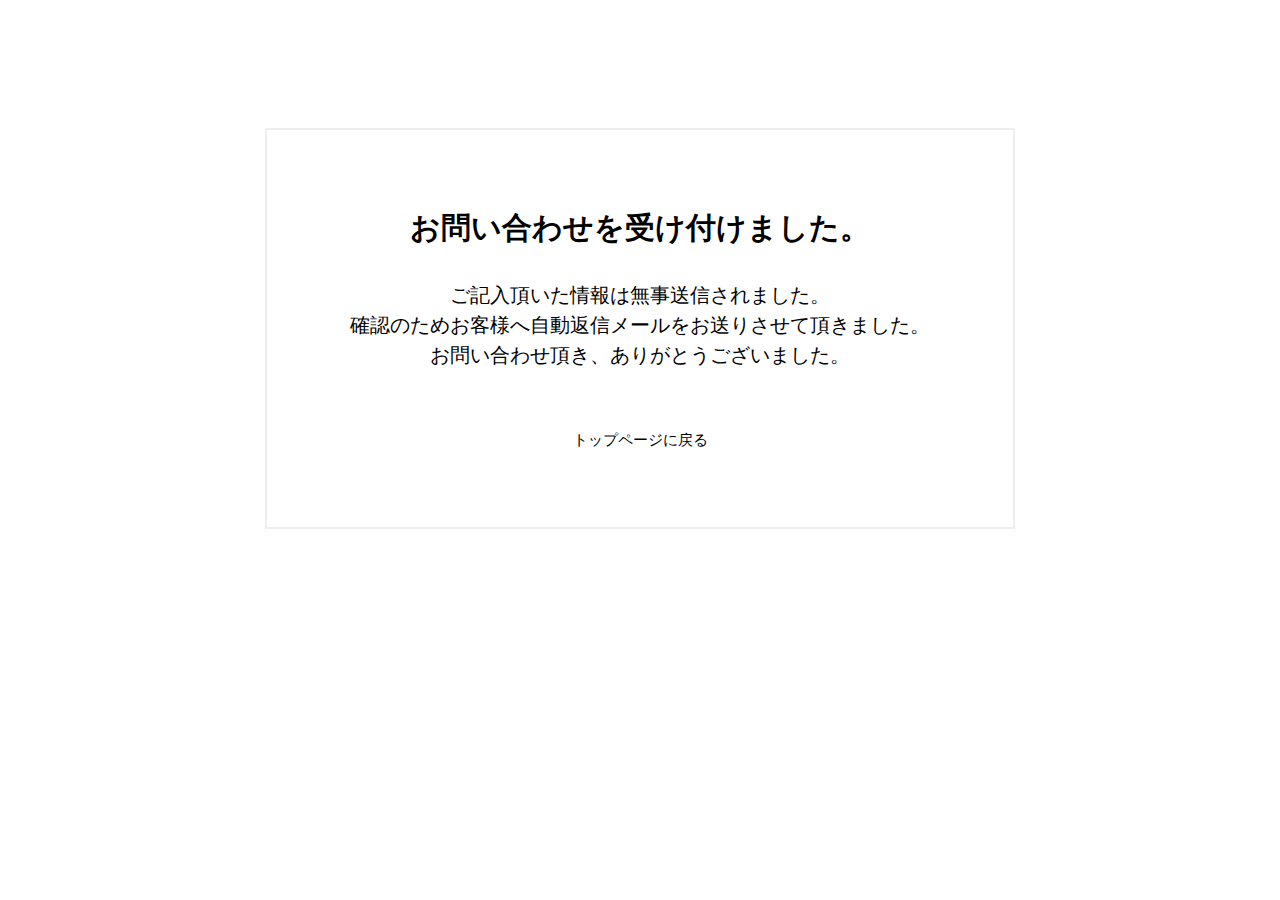
<file: thanks.html>
<!DOCTYPE html>
<html lang="ja">
  <head>
    <meta charset="UTF-8" />
    <meta
      name="viewport"
      content="width=device-width, initial-scale=1, maximum-scale=1, user-scalable=0"
    />
    <meta http-equiv="X-UA-Compatible" content="ie=edge" />
    <title>人事評価制度設計の専門コンサルティング</title>
    <link rel="icon" href="assets/images/fav-icon.png" type="image/gif" />
    <meta
      name="description"
      content="AIやソフトウェアでは絶対に解決できない！人を活かすための人事評価制度作り社員が辞めずに活き活きと働ける人事評価制度を作る"
    />
    <meta
      prefix="og: http://ogp.me/ns# fb: http://ogp.me/ns/fb# article: http://ogp.me/ns/article#"
    />
    <meta
      property="og:title"
      content="人事評価制度設計の専門コンサルティング"
    />
    <meta
      property="og:description"
      content="AIやソフトウェアでは絶対に解決できない！人を活かすための人事評価制度作り社員が辞めずに活き活きと働ける人事評価制度を作る"
    />
    <meta
      property="og:site_name"
      content="人事評価制度設計の専門コンサルティング"
    />
    <meta name="og:url" content="https://www.raisingfunds.biz" />
    <meta property="og:type" content="website" />
    <link rel="stylesheet" type="text/css" href="assets/css/style.css" />
    <link
      rel="stylesheet"
      href="https://maxcdn.bootstrapcdn.com/font-awesome/4.5.0/css/font-awesome.min.css"
    />
  </head>

  <body>
    <section class="thanks-sec">
      <div class="thanks-area">
        <div class="thanks-body">
          <h1>お問い合わせを受け付けました。</h1>
          <p>
            ご記入頂いた情報は無事送信されました。<br />
            確認のためお客様へ自動返信メールをお送りさせて頂きました。<br />
            お問い合わせ頂き、ありがとうございました。
          </p>
          <p class="goto"><a href="index.html">トップページに戻る</a></p>
        </div>
      </div>
    </section>

    <script src="https://cdnjs.cloudflare.com/ajax/libs/jquery/3.3.1/jquery.min.js"></script>
    <script src="https://www.google.com/recaptcha/api.js" async defer></script>
    <script src="assets/js/raisingfunds.js"></script>
    <script>
      function goBack() {
        window.history.back();
      }
    </script>
  </body>
</html>
</file>
<file: assets/css/style.css>
@import url("https://fonts.googleapis.com/css2?family=Source+Sans+Pro&display=swap");
@font-face {
  font-family: "RyuminPro-Light";
  src: url("../fonts/A-OTF-RyuminPro-Light.otf"), url("../fonts/A-OTF-RyuminPro-Light.otf") format("opentype"); }
@font-face {
  font-family: "RyuminPro-Heavy";
  src: url("../fonts/A-OTF-RyuminPro-Bold.otf.otf"), url("../fonts/A-OTF-RyuminPro-Bold.otf") format("opentype"); }
@font-face {
  font-family: "A-OTF-Shin-Go-Pro";
  src: url("../fonts/A-OTF-Shin-Go-Pro.ttf"), url("../fonts/A-OTF-Shin-Go-Pro.ttf") format("truetype"); }
.pc {
  display: block; }

.sp {
  display: none; }

* {
  box-sizing: border-box;
  margin: 0;
  padding: 0; }

body {
  -webkit-font-smoothing: antialiased;
  -moz-osx-font-smoothing: grayscale;
  font-size: 14px;
  line-height: 26px;
  color: #45494b;
  margin: 0; }

.nav-container {
  background-color: #ffffff;
  position: fixed;
  width: 100%;
  z-index: 100; }
  .nav-container .nav-area {
    max-width: 1280px;
    margin: 0 auto;
    display: flex;
    flex-direction: row;
    justify-content: space-between;
    padding: 5px 20px;
    align-items: center; }
    .nav-container .nav-area .nav-logo {
      flex-basis: 200px; }
      .nav-container .nav-area .nav-logo a {
        text-decoration: none; }
        .nav-container .nav-area .nav-logo a .logo-text {
          font-family: "RyuminPro-Light";
          font-size: 10px;
          color: #707070; }
        .nav-container .nav-area .nav-logo a .logo-icon img {
          width: 180.68px;
          height: 31.47px; }
    .nav-container .nav-area .nav-menu .menu-area {
      display: flex;
      flex-direction: row;
      align-items: center;
      justify-content: space-between;
      list-style: none; }
      .nav-container .nav-area .nav-menu .menu-area .menu-links {
        margin-top: -20px;
        padding-right: 10px;
        padding-left: 10px; }
        .nav-container .nav-area .nav-menu .menu-area .menu-links a {
          text-decoration: none;
          font-family: "Source Sans Pro", sans-serif;
          font-size: 10px;
          text-align: center;
          line-height: 1.5;
          color: #080f15;
          position: relative;
          padding-bottom: 10px; }
          .nav-container .nav-area .nav-menu .menu-area .menu-links a.active::after {
            top: 90%;
            width: 8px;
            height: 8px;
            background-color: #616163;
            opacity: 1; }
          .nav-container .nav-area .nav-menu .menu-area .menu-links a::after {
            position: absolute;
            top: 100%;
            left: 0px;
            right: 0px;
            text-align: center;
            margin: 0 auto;
            content: "";
            width: 5px;
            height: 5px;
            background-color: #616163;
            opacity: 0.5; }
      .nav-container .nav-area .nav-menu .menu-area .menu-contact {
        margin-left: 10px;
        margin-right: 10px; }
        .nav-container .nav-area .nav-menu .menu-area .menu-contact a {
          font-family: "Source Sans Pro", sans-serif;
          padding-top: 10px;
          padding-bottom: 10px;
          padding-left: 40px;
          padding-right: 20px;
          text-align: center;
          border: 1px solid #333333;
          border-radius: 5px;
          font-size: 10px;
          position: relative;
          text-decoration: none;
          color: #080f15; }
          .nav-container .nav-area .nav-menu .menu-area .menu-contact a::before {
            content: url(../images/ic_envelop.svg);
            position: absolute;
            top: 6px;
            left: 14px;
            transform: scale(0.8); }
      .nav-container .nav-area .nav-menu .menu-area .menu-material a {
        font-family: "Source Sans Pro", sans-serif;
        padding-top: 10px;
        padding-bottom: 10px;
        padding-left: 40px;
        padding-right: 20px;
        text-align: center;
        border: 1px solid #d6411e;
        border-radius: 5px;
        font-size: 10px;
        position: relative;
        text-decoration: none;
        color: white;
        background-color: #d6411e; }
        .nav-container .nav-area .nav-menu .menu-area .menu-material a::before {
          content: url(../images/ic_book.svg);
          position: absolute;
          top: 7px;
          left: 14px;
          transform: scale(0.8); }

#slideout-menu {
  display: none;
  background: white;
  z-index: 100;
  transition: 0.4s;
  width: 100%;
  text-align: center;
  opacity: 0;
  pointer-events: none;
  padding-bottom: 1%;
  box-shadow: 0 4px 2px -2px rgba(0, 0, 0, 0.2);
  position: absolute; }
  #slideout-menu ul {
    display: flex;
    flex-direction: row;
    align-items: center;
    list-style: none;
    justify-content: flex-end;
    padding-right: 2%; }
    #slideout-menu ul li {
      text-align: center;
      border-right: 1px solid #232323;
      flex-basis: 12%; }
      #slideout-menu ul li:last-child {
        border-right: none; }
      #slideout-menu ul li a {
        text-align: center;
        text-decoration: none;
        font-size: 10px;
        color: #232323; }

.banner-header {
  padding-top: 40px; }
  .banner-header .banner-area {
    background-image: url("../images/banner_header.png");
    background-size: cover;
    background-repeat: no-repeat;
    background-position: center;
    width: 100%;
    height: 800px; }
    .banner-header .banner-area .header-text {
      padding-top: 13em;
      text-align: center;
      max-width: 688px;
      margin: 0 auto; }
      .banner-header .banner-area .header-text .header-top {
        font-family: "RyuminPro-Light";
        font-size: 24px;
        color: #ffffff;
        line-height: 1.5; }
      .banner-header .banner-area .header-text .header-bottom {
        padding-top: 60px;
        font-family: "RyuminPro-Light";
        font-size: 24px;
        color: #ffffff;
        line-height: 1.8; }

_::-webkit-full-page-media,
_:future,
:root .header-middle {
  font-size: 84px; }

.header-middle {
  padding-top: 10px;
  font-family: "RyuminPro-Light";
  font-size: 86px;
  color: #ffffff;
  line-height: 1.2; }

.issues-area {
  background-color: #ffe000;
  padding-top: 10px;
  padding-left: 4%;
  padding-right: 4%;
  padding-bottom: 130px;
  position: relative;
  z-index: 2; }
  .issues-area::after {
    position: absolute;
    content: url("../images/mask.svg");
    bottom: -15px;
    right: 0px;
    z-index: 3; }
  .issues-area .issues-container {
    max-width: 863px;
    margin: 0 auto;
    position: relative;
    z-index: 4; }
    .issues-area .issues-container .issues-text {
      padding-top: 10em; }
      .issues-area .issues-container .issues-text h1 {
        text-align: center;
        font-family: "A-OTF-Shin-Go-Pro";
        font-size: 48px;
        line-height: 1.4;
        color: #4b4b4b;
        font-weight: normal; }
    .issues-area .issues-container .issues-subtitle {
      padding-top: 50px; }
      .issues-area .issues-container .issues-subtitle p {
        text-align: center;
        font-family: "A-OTF-Shin-Go-Pro";
        font-size: 23px;
        line-height: 1.4;
        color: #4b4b4b;
        font-weight: normal; }
    .issues-area .issues-container .issues-body {
      margin-top: 30px;
      display: flex;
      flex-direction: row;
      justify-content: space-between; }
      .issues-area .issues-container .issues-body.issues-reverse {
        flex-direction: row-reverse; }
        .issues-area .issues-container .issues-body.issues-reverse .issues-bubbles {
          padding-top: 10px; }
          .issues-area .issues-container .issues-body.issues-reverse .issues-bubbles .issues-bubbles-1 {
            position: relative; }
            .issues-area .issues-container .issues-body.issues-reverse .issues-bubbles .issues-bubbles-1 img {
              width: 607.81px;
              height: 104px; }
            .issues-area .issues-container .issues-body.issues-reverse .issues-bubbles .issues-bubbles-1 .bubbles-text {
              left: 90px; }
          .issues-area .issues-container .issues-body.issues-reverse .issues-bubbles .issues-bubbles-2 {
            margin-top: 10px;
            position: relative; }
            .issues-area .issues-container .issues-body.issues-reverse .issues-bubbles .issues-bubbles-2 img {
              width: 598.82px;
              height: 98.61px;
              margin-left: auto; }
            .issues-area .issues-container .issues-body.issues-reverse .issues-bubbles .issues-bubbles-2 .bubbles-text {
              top: 50px;
              left: 90px; }
        .issues-area .issues-container .issues-body.issues-reverse .issues-user {
          padding-left: 40px;
          padding-right: 0px; }
      .issues-area .issues-container .issues-body .issues-bubbles {
        flex-basis: 607.81px; }
        .issues-area .issues-container .issues-body .issues-bubbles .issues-bubbles-1 {
          position: relative; }
          .issues-area .issues-container .issues-body .issues-bubbles .issues-bubbles-1 img {
            width: 607.81px;
            height: 104px; }
          .issues-area .issues-container .issues-body .issues-bubbles .issues-bubbles-1 .bubbles-text {
            position: absolute;
            top: 40px;
            left: 30px;
            font-size: 24px;
            color: #707070;
            font-family: "A-OTF-Shin-Go-Pro";
            font-weight: normal; }
        .issues-area .issues-container .issues-body .issues-bubbles .issues-bubbles-2 {
          padding-top: 20px;
          position: relative; }
          .issues-area .issues-container .issues-body .issues-bubbles .issues-bubbles-2 img {
            width: 598.82px;
            height: 132.61px; }
          .issues-area .issues-container .issues-body .issues-bubbles .issues-bubbles-2 .bubbles-text {
            position: absolute;
            top: 45px;
            left: 30px;
            font-size: 24px;
            color: #707070;
            font-family: "A-OTF-Shin-Go-Pro";
            font-weight: normal;
            line-height: 1.4; }
      .issues-area .issues-container .issues-body .issues-user {
        padding-right: 40px;
        justify-self: flex-start;
        flex-basis: 180px; }
        .issues-area .issues-container .issues-body .issues-user img {
          width: 180px;
          height: 180px; }
        .issues-area .issues-container .issues-body .issues-user .user-name {
          text-align: center;
          font-family: "Source Sans Pro", sans-serif;
          font-size: 16px;
          font-weight: bold;
          color: #333333; }
    .issues-area .issues-container .extra-bubbles {
      margin-top: -20px;
      position: relative; }
      .issues-area .issues-container .extra-bubbles img {
        width: 863px;
        height: 147.9px; }
      .issues-area .issues-container .extra-bubbles .bubbles-text-extra {
        position: absolute;
        top: 80px;
        left: 30px;
        font-size: 24px;
        color: #707070;
        font-family: "A-OTF-Shin-Go-Pro";
        font-weight: normal;
        line-height: 1.4; }

.main-title {
  font-size: 48px;
  font-family: "A-OTF-Shin-Go-Pro";
  line-height: 1.5;
  color: #4b4b4b;
  font-weight: normal;
  position: relative;
  padding-bottom: 10px;
  font-style: normal; }
  .main-title::after {
    position: absolute;
    width: 600px;
    height: 4px;
    margin: 0 auto;
    content: "";
    bottom: 0px;
    left: 0%;
    right: 0%;
    background-color: #ffe000; }

.reason-section {
  padding-top: 10em;
  padding-bottom: 10em; }
  .reason-section .reason-container {
    padding-left: 4%;
    padding-right: 4%;
    max-width: 1150px;
    margin: 0 auto; }
    .reason-section .reason-container .reason-title {
      text-align: center; }
    .reason-section .reason-container .reason-body {
      padding-top: 70px;
      max-width: 966px;
      margin: 0 auto;
      display: flex;
      flex-direction: row;
      justify-content: space-between;
      align-items: center; }
      .reason-section .reason-container .reason-body .reason-description {
        width: 497px; }
        .reason-section .reason-container .reason-body .reason-description p {
          font-size: 16px;
          line-height: 1.7;
          text-align: justify;
          color: #4b4b4b;
          font-family: "A-OTF-Shin-Go-Pro";
          font-weight: normal; }
          .reason-section .reason-container .reason-body .reason-description p span {
            font-weight: bold;
            color: #4b4b4b;
            font-weight: 600;
            background-image: linear-gradient(transparent 0%, transparent 50%, #ffe000 0%, #ffe000 250%, transparent 90%, transparent);
            display: inline; }
      .reason-section .reason-container .reason-body .reason-image {
        width: 416px; }
        .reason-section .reason-container .reason-body .reason-image img {
          width: 416px;
          height: 335px; }

.benefits-section {
  background-color: #fafafa;
  padding-top: 10em;
  padding-bottom: 10em; }
  .benefits-section .benefits-container {
    padding-left: 4%;
    padding-right: 4%;
    max-width: 1150px;
    margin: 0 auto; }
    .benefits-section .benefits-container .benefits-title {
      text-align: center; }
    .benefits-section .benefits-container .benefits-body {
      padding-top: 20px; }
      .benefits-section .benefits-container .benefits-body .benefits-title-description {
        margin-top: 50px;
        border: 1px solid #4b4b4b;
        display: flex;
        flex-direction: row;
        align-items: center;
        height: 80px; }
        .benefits-section .benefits-container .benefits-body .benefits-title-description .benefits-steps {
          width: 78px;
          height: 78px;
          background-color: #ffe000;
          text-align: center;
          display: flex;
          align-items: center;
          flex-direction: column;
          justify-content: center; }
          .benefits-section .benefits-container .benefits-body .benefits-title-description .benefits-steps .merit {
            font-size: 12px;
            line-height: 1;
            font-family: "Source Sans Pro", sans-serif;
            font-weight: 600; }
          .benefits-section .benefits-container .benefits-body .benefits-title-description .benefits-steps .num {
            font-size: 40px;
            line-height: 1;
            font-family: "Source Sans Pro", sans-serif;
            color: #4b4b4b;
            font-weight: 600; }
        .benefits-section .benefits-container .benefits-body .benefits-title-description .benefits-description {
          padding-left: 40px; }
          .benefits-section .benefits-container .benefits-body .benefits-title-description .benefits-description p {
            font-size: 24px;
            line-height: 1.4;
            font-family: "Source Sans Pro", sans-serif;
            font-weight: 600; }
      .benefits-section .benefits-container .benefits-body .benefits-below-desc {
        padding-top: 30px;
        max-width: 850px;
        margin: 0 auto; }
        .benefits-section .benefits-container .benefits-body .benefits-below-desc p {
          font-family: "Source Sans Pro", sans-serif;
          font-size: 16px;
          color: #45494b;
          line-height: 1.8; }
          .benefits-section .benefits-container .benefits-body .benefits-below-desc p span {
            font-weight: bold;
            color: #4b4b4b;
            font-weight: 600;
            background-image: linear-gradient(transparent 0%, transparent 50%, #ffe000 0%, #ffe000 250%, transparent 90%, transparent);
            display: inline; }
      .benefits-section .benefits-container .benefits-body .benefits-below-img {
        padding-top: 40px;
        max-width: 700px;
        margin: 0 auto; }
        .benefits-section .benefits-container .benefits-body .benefits-below-img img {
          width: 696px;
          height: 584px; }

.features-section {
  padding-top: 10em;
  padding-bottom: 10em; }
  .features-section .features-container {
    padding-left: 4%;
    padding-right: 4%;
    max-width: 1150px;
    margin: 0 auto; }
    .features-section .features-container .features-title {
      text-align: center; }
    .features-section .features-container .features-body {
      padding-top: 20px; }
      .features-section .features-container .features-body .features-main {
        display: flex;
        flex-direction: row;
        align-items: center; }
        .features-section .features-container .features-body .features-main .features-main-desc {
          margin-top: 20px; }
          .features-section .features-container .features-body .features-main .features-main-desc .features-title-description {
            margin-top: 30px;
            border: 1px solid #4b4b4b;
            display: flex;
            flex-direction: row;
            align-items: center;
            width: 667px;
            height: 80px; }
            .features-section .features-container .features-body .features-main .features-main-desc .features-title-description.features-first {
              height: 144px !important; }
            .features-section .features-container .features-body .features-main .features-main-desc .features-title-description .features-steps {
              padding: 15px;
              background-color: #ffe000;
              text-align: center;
              display: flex;
              align-items: center;
              flex-direction: column;
              justify-content: center;
              height: 78px; }
              .features-section .features-container .features-body .features-main .features-main-desc .features-title-description .features-steps.features-first-step {
                height: 142px;
                width: 100px; }
              .features-section .features-container .features-body .features-main .features-main-desc .features-title-description .features-steps .merit {
                font-size: 12px;
                line-height: 1;
                font-family: "Source Sans Pro", sans-serif;
                font-weight: 600; }
              .features-section .features-container .features-body .features-main .features-main-desc .features-title-description .features-steps .num {
                font-size: 40px;
                line-height: 1;
                font-family: "Source Sans Pro", sans-serif;
                color: #4b4b4b;
                font-weight: 600; }
            .features-section .features-container .features-body .features-main .features-main-desc .features-title-description .features-description {
              padding-left: 40px; }
              .features-section .features-container .features-body .features-main .features-main-desc .features-title-description .features-description p {
                font-size: 24px;
                line-height: 1.4;
                font-family: "Source Sans Pro", sans-serif;
                font-weight: 600; }
                .features-section .features-container .features-body .features-main .features-main-desc .features-title-description .features-description p.sp {
                  display: none; }
        .features-section .features-container .features-body .features-main .features-main-img {
          margin-top: 20px; }
          .features-section .features-container .features-body .features-main .features-main-img img {
            width: 100%; }

.evaluation-section {
  background-color: #fafafa;
  padding-top: 10em;
  padding-bottom: 10em; }
  .evaluation-section .evaluation-container {
    padding-left: 4%;
    padding-right: 4%;
    max-width: 1150px;
    margin: 0 auto; }
    .evaluation-section .evaluation-container .evaluation-title {
      text-align: center; }
    .evaluation-section .evaluation-container .evaluation-body {
      padding-top: 45px; }
      .evaluation-section .evaluation-container .evaluation-body .evaluation-title-description {
        margin-top: 15px;
        border: 1px solid #4b4b4b;
        display: flex;
        flex-direction: row;
        align-items: center;
        height: 80px; }
        .evaluation-section .evaluation-container .evaluation-body .evaluation-title-description .evaluation-steps {
          width: 78px;
          height: 78px;
          background-color: #ffe000;
          text-align: center;
          display: flex;
          align-items: center;
          flex-direction: column;
          justify-content: center; }
          .evaluation-section .evaluation-container .evaluation-body .evaluation-title-description .evaluation-steps .merit {
            font-size: 12px;
            line-height: 1;
            font-family: "Source Sans Pro", sans-serif;
            font-weight: 600; }
          .evaluation-section .evaluation-container .evaluation-body .evaluation-title-description .evaluation-steps .num {
            font-size: 40px;
            line-height: 1;
            font-family: "Source Sans Pro", sans-serif;
            color: #4b4b4b;
            font-weight: 600; }
        .evaluation-section .evaluation-container .evaluation-body .evaluation-title-description .evaluation-description {
          padding-left: 40px; }
          .evaluation-section .evaluation-container .evaluation-body .evaluation-title-description .evaluation-description p {
            font-size: 24px;
            line-height: 1.4;
            font-family: "Source Sans Pro", sans-serif;
            font-weight: 600;
            display: flex;
            align-items: center; }
            .evaluation-section .evaluation-container .evaluation-body .evaluation-title-description .evaluation-description p span {
              font-size: 16px;
              font-weight: 500; }
      .evaluation-section .evaluation-container .evaluation-body .evaluation-triangle {
        padding-top: 15px;
        display: flex;
        justify-content: center;
        align-items: center; }
        .evaluation-section .evaluation-container .evaluation-body .evaluation-triangle .arrow-down {
          width: 0;
          height: 0;
          border-left: 22.5px solid transparent;
          border-right: 22.5px solid transparent;
          border-top: 14px solid #4b4b4b; }

.customer-section {
  padding-top: 10em;
  padding-bottom: 10em; }
  .customer-section .customer-container {
    padding-left: 4%;
    padding-right: 4%;
    max-width: 1150px;
    margin: 0 auto; }
    .customer-section .customer-container .customer-title {
      text-align: center; }
    .customer-section .customer-container .customer-body {
      padding-top: 80px; }
      .customer-section .customer-container .customer-body .customer-main-body {
        max-width: 900px;
        margin-left: auto;
        border: 4px solid #45494b;
        position: relative;
        padding-left: 120px;
        padding-top: 20px;
        padding-bottom: 30px;
        padding-right: 50px; }
        .customer-section .customer-container .customer-body .customer-main-body .ctmr-title {
          font-size: 18px;
          color: #45494b;
          line-height: 1.4;
          font-family: "Source Sans Pro", sans-serif;
          font-weight: 600; }
        .customer-section .customer-container .customer-body .customer-main-body .ctmr-desc {
          padding-top: 20px;
          font-size: 16px;
          color: #45494b;
          line-height: 1.5;
          font-family: "Source Sans Pro", sans-serif;
          font-weight: 500; }
        .customer-section .customer-container .customer-body .customer-main-body .customer-img {
          position: absolute;
          top: -30px;
          left: -10%; }
          .customer-section .customer-container .customer-body .customer-main-body .customer-img img {
            width: 180px;
            height: 180px; }

.question-section {
  background-color: #fafafa;
  padding-top: 10em;
  padding-bottom: 10em; }
  .question-section .question-container {
    padding-left: 4%;
    padding-right: 4%;
    max-width: 1150px;
    margin: 0 auto; }
    .question-section .question-container .question-title {
      text-align: center; }
    .question-section .question-container .question-body {
      padding-top: 20px; }
      .question-section .question-container .question-body .question-title-description {
        margin-top: 60px;
        border: 1px solid #4b4b4b;
        display: flex;
        flex-direction: row;
        align-items: center;
        height: 80px; }
        .question-section .question-container .question-body .question-title-description .question-steps {
          width: 78px;
          height: 78px;
          background-color: #ffe000;
          text-align: center;
          display: flex;
          align-items: center;
          flex-direction: column;
          justify-content: center; }
          .question-section .question-container .question-body .question-title-description .question-steps .merit {
            font-size: 12px;
            line-height: 1;
            font-family: "Source Sans Pro", sans-serif;
            font-weight: 600; }
          .question-section .question-container .question-body .question-title-description .question-steps .num {
            font-size: 40px;
            line-height: 1;
            font-family: "Source Sans Pro", sans-serif;
            color: #4b4b4b;
            font-weight: 600; }
        .question-section .question-container .question-body .question-title-description .question-description {
          padding-left: 40px; }
          .question-section .question-container .question-body .question-title-description .question-description p {
            font-size: 24px;
            line-height: 1.4;
            font-family: "Source Sans Pro", sans-serif;
            font-weight: 600; }
      .question-section .question-container .question-body .question-below-desc {
        padding-top: 30px;
        max-width: 850px;
        margin: 0 auto; }
        .question-section .question-container .question-body .question-below-desc p {
          font-family: "Source Sans Pro", sans-serif;
          font-size: 16px;
          color: #45494b;
          line-height: 1.8; }

.message-area {
  background-color: #ffe000;
  position: relative;
  z-index: 2;
  padding-top: 10em;
  padding-bottom: 10em; }
  .message-area::after {
    position: absolute;
    content: url("../images/mask.svg");
    bottom: -15px;
    right: 0px;
    z-index: 3; }
  .message-area .message-container {
    max-width: 1150px;
    margin: 0 auto;
    position: relative;
    z-index: 4;
    padding-left: 4%;
    padding-right: 4%; }
    .message-area .message-container .message-title {
      text-align: center; }
    .message-area .message-container .message-body {
      padding-top: 40px; }
      .message-area .message-container .message-body .message-main-body {
        display: flex;
        flex-direction: row;
        align-items: stretch;
        justify-content: center; }
        .message-area .message-container .message-body .message-main-body .ceo-img {
          flex-basis: 392px; }
          .message-area .message-container .message-body .message-main-body .ceo-img img {
            width: 392px;
            height: 659px; }
        .message-area .message-container .message-body .message-main-body .ceo-msg {
          background-color: #ffffff;
          flex-basis: 548px;
          padding: 30px;
          padding-right: 40px;
          margin-left: 30px;
          margin-bottom: 9px; }
          .message-area .message-container .message-body .message-main-body .ceo-msg .title-top {
            font-family: "Source Sans Pro", sans-serif;
            font-size: 16px;
            color: #45494b;
            line-height: 1.8; }
          .message-area .message-container .message-body .message-main-body .ceo-msg .title {
            padding-top: 10px;
            font-family: "Source Sans Pro", sans-serif;
            font-size: 16px;
            color: #45494b;
            line-height: 1.8;
            font-weight: 600; }
          .message-area .message-container .message-body .message-main-body .ceo-msg .sub-title {
            font-family: "Source Sans Pro", sans-serif;
            font-size: 16px;
            color: #45494b;
            line-height: 1.8; }
          .message-area .message-container .message-body .message-main-body .ceo-msg .title-below {
            padding-top: 10px;
            font-family: "Source Sans Pro", sans-serif;
            font-size: 16px;
            color: #45494b;
            line-height: 1.8; }
          .message-area .message-container .message-body .message-main-body .ceo-msg .ceo-signature {
            padding-top: 30px;
            display: flex;
            justify-content: flex-end;
            font-family: "Source Sans Pro", sans-serif;
            font-size: 16px;
            color: #45494b;
            line-height: 1.8;
            padding-right: 15px; }
            .message-area .message-container .message-body .message-main-body .ceo-msg .ceo-signature span {
              padding-right: 15px; }

.company-section {
  background-color: #fafafa;
  padding-top: 10em;
  padding-bottom: 10em; }
  .company-section .company-container {
    padding-left: 4%;
    padding-right: 4%;
    max-width: 1150px;
    margin: 0 auto; }
    .company-section .company-container .company-title {
      text-align: center; }
    .company-section .company-container .company-body {
      padding-top: 45px; }
      .company-section .company-container .company-body .company-main-body {
        display: flex;
        flex-direction: row;
        align-items: center;
        justify-content: space-between; }
        .company-section .company-container .company-body .company-main-body .company-prof {
          flex-basis: 48%;
          display: flex;
          flex-direction: row;
          justify-content: space-between;
          flex-wrap: wrap; }
          .company-section .company-container .company-body .company-main-body .company-prof .company-info {
            flex-basis: 30%;
            background-color: #ffe000;
            text-align: right;
            padding: 20px 20px 0px 20px;
            font-family: "Source Sans Pro", sans-serif;
            font-size: 16px;
            color: #45494b;
            line-height: 1.8; }
            .company-section .company-container .company-body .company-main-body .company-prof .company-info.pad {
              padding-top: 30px !important; }
          .company-section .company-container .company-body .company-main-body .company-prof .company-desc {
            flex-basis: 65%;
            padding: 20px 0px 0px 0px;
            font-family: "Source Sans Pro", sans-serif;
            font-size: 16px;
            color: #45494b;
            line-height: 1.8; }
            .company-section .company-container .company-body .company-main-body .company-prof .company-desc.bot {
              padding-bottom: 30px; }
            .company-section .company-container .company-body .company-main-body .company-prof .company-desc.pad {
              padding-top: 30px !important; }
        .company-section .company-container .company-body .company-main-body .company-maps {
          flex-basis: 50%; }
          .company-section .company-container .company-body .company-main-body .company-maps .maps iframe {
            width: 522px;
            height: 355px; }

.contact-section {
  padding-top: 10em;
  padding-bottom: 10em; }
  .contact-section.confirm-section {
    padding-top: 5em !important; }
  .contact-section .contact-container {
    padding-left: 4%;
    padding-right: 4%;
    max-width: 1150px;
    margin: 0 auto; }
    .contact-section .contact-container.confirm-container {
      max-width: 900px !important; }
    .contact-section .contact-container .contact-title {
      text-align: center; }
      .contact-section .contact-container .contact-title .cont-subtitle {
        padding-top: 20px;
        font-family: "Source Sans Pro", sans-serif;
        font-size: 16px;
        color: #45494b;
        line-height: 1.8; }
    .contact-section .contact-container .contact-body {
      padding-top: 100px; }
      .contact-section .contact-container .contact-body .contact-prof {
        display: flex;
        flex-direction: row;
        justify-content: space-between;
        flex-wrap: wrap;
        align-items: stretch; }
        .contact-section .contact-container .contact-body .contact-prof .contact-info {
          display: flex;
          align-items: center;
          justify-content: space-between;
          flex-basis: 25%;
          background-color: #ffe000;
          text-align: right;
          padding: 20px 20px 0px 20px;
          font-family: "Source Sans Pro", sans-serif;
          font-size: 16px;
          color: #45494b;
          line-height: 1.8; }
          .contact-section .contact-container .contact-body .contact-prof .contact-info.confirm-info {
            flex-basis: 30% !important; }
          .contact-section .contact-container .contact-body .contact-prof .contact-info .text-label {
            font-family: "Source Sans Pro", sans-serif;
            font-size: 16px;
            color: #45494b;
            line-height: 1.8;
            flex-basis: 75%; }
          .contact-section .contact-container .contact-body .contact-prof .contact-info .text-confirm {
            flex-basis: 90% !important; }
          .contact-section .contact-container .contact-body .contact-prof .contact-info .required {
            flex-basis: 20%;
            background-color: #d6411e;
            color: white;
            font-size: 10px;
            padding: 2px 10px;
            border-radius: 5px;
            text-align: center; }
          .contact-section .contact-container .contact-body .contact-prof .contact-info.text-cont {
            align-items: flex-start; }
          .contact-section .contact-container .contact-body .contact-prof .contact-info.pad {
            padding-top: 30px !important; }
        .contact-section .contact-container .contact-body .contact-prof .contact-input {
          flex-basis: 72%;
          padding: 25px 0px 0px 0px;
          font-family: "Source Sans Pro", sans-serif;
          font-size: 16px;
          color: #45494b;
          line-height: 1.8; }
          .contact-section .contact-container .contact-body .contact-prof .contact-input.confirm-input {
            flex-basis: 68% !important; }
          .contact-section .contact-container .contact-body .contact-prof .contact-input .input-field {
            font-family: "Source Sans Pro", sans-serif;
            width: 100%;
            border: 1px solid #707070;
            border-radius: 5px;
            height: 32px;
            font-size: 16px;
            color: #45494b;
            line-height: 1.8;
            padding-left: 10px; }
          .contact-section .contact-container .contact-body .contact-prof .contact-input .textarea-field {
            font-family: "Source Sans Pro", sans-serif;
            width: 100%;
            border: 1px solid #707070;
            border-radius: 5px;
            height: 151px;
            resize: none;
            font-size: 16px;
            color: #45494b;
            line-height: 1.8;
            padding-left: 10px; }
          .contact-section .contact-container .contact-body .contact-prof .contact-input .td-radio {
            width: 100%;
            height: auto;
            display: flex; }
            .contact-section .contact-container .contact-body .contact-prof .contact-input .td-radio .checked {
              border: 1px solid #ffe000 !important;
              background: #fffad3 !important; }
            .contact-section .contact-container .contact-body .contact-prof .contact-input .td-radio .checked2 {
              border: 1px solid #ffe000 !important;
              background: #fffad3 !important; }
            .contact-section .contact-container .contact-body .contact-prof .contact-input .td-radio .radio {
              border: 1px solid #707070;
              width: 15%;
              height: 35px;
              border-radius: 5px; }
              .contact-section .contact-container .contact-body .contact-prof .contact-input .td-radio .radio .radio-container {
                width: 100%;
                height: 100%;
                display: flex;
                justify-content: space-between;
                margin: 6% 0 6% 7%; }
                .contact-section .contact-container .contact-body .contact-prof .contact-input .td-radio .radio .radio-container .checkbox {
                  width: 20%;
                  height: 20px; }
                  .contact-section .contact-container .contact-body .contact-prof .contact-input .td-radio .radio .radio-container .checkbox input[type="checkbox"] {
                    width: auto;
                    height: 100%;
                    margin: 0;
                    padding: 0;
                    transform: scale(1.5);
                    display: inline-block; }
                  .contact-section .contact-container .contact-body .contact-prof .contact-input .td-radio .radio .radio-container .checkbox label input[type="checkbox"] {
                    display: none; }
                  .contact-section .contact-container .contact-body .contact-prof .contact-input .td-radio .radio .radio-container .checkbox label span {
                    width: 90%;
                    height: 90%;
                    margin: 0;
                    padding: 0;
                    border-radius: 2px;
                    border: 1.5px solid #707070;
                    display: inline-block;
                    position: relative; }
                  .contact-section .contact-container .contact-body .contact-prof .contact-input .td-radio .radio .radio-container .checkbox input[type="checkbox"]:checked + span:before {
                    width: 100%;
                    height: 100%;
                    background: #ffe000;
                    border-radius: 2px;
                    padding: 1px;
                    border: 1px solid #ffe000;
                    text-align: center;
                    content: "\f00c";
                    font-family: Fontawesome;
                    position: absolute;
                    font-size: 16px;
                    line-height: 1;
                    color: #fafafa;
                    top: -10%;
                    left: -10%; }
                .contact-section .contact-container .contact-body .contact-prof .contact-input .td-radio .radio .radio-container .checkbox-title {
                  width: 70%;
                  height: auto;
                  text-align: left; }
                  .contact-section .contact-container .contact-body .contact-prof .contact-input .td-radio .radio .radio-container .checkbox-title h2 {
                    font-size: 16px;
                    font-weight: 400;
                    font-family: "Source Sans Pro", sans-serif;
                    margin-top: -5%; }
            .contact-section .contact-container .contact-body .contact-prof .contact-input .td-radio .radio-2 {
              width: 15%;
              height: 35px;
              border-radius: 5px;
              border: 1px solid #707070;
              margin: 0 0 0 4%; }
              .contact-section .contact-container .contact-body .contact-prof .contact-input .td-radio .radio-2 .radio-container {
                width: 100%;
                height: 100%;
                display: flex;
                justify-content: space-between;
                margin: 6% 0 6% 7%; }
                .contact-section .contact-container .contact-body .contact-prof .contact-input .td-radio .radio-2 .radio-container .checkbox {
                  width: 20%;
                  height: 20px; }
                  .contact-section .contact-container .contact-body .contact-prof .contact-input .td-radio .radio-2 .radio-container .checkbox input[type="checkbox"] {
                    width: auto;
                    height: 100%;
                    margin: 0;
                    padding: 0;
                    transform: scale(1.5);
                    display: inline-block; }
                  .contact-section .contact-container .contact-body .contact-prof .contact-input .td-radio .radio-2 .radio-container .checkbox label input[type="checkbox"] {
                    display: none; }
                  .contact-section .contact-container .contact-body .contact-prof .contact-input .td-radio .radio-2 .radio-container .checkbox label span {
                    width: 90%;
                    height: 90%;
                    margin: 0;
                    padding: 0;
                    border-radius: 2px;
                    border: 1.5px solid #707070;
                    display: inline-block;
                    position: relative; }
                  .contact-section .contact-container .contact-body .contact-prof .contact-input .td-radio .radio-2 .radio-container .checkbox input[type="checkbox"]:checked + span:before {
                    width: 100%;
                    height: 100%;
                    background: #ffe000;
                    border-radius: 2px;
                    padding: 1px;
                    border: 1px solid #ffe000;
                    text-align: center;
                    content: "\f00c";
                    font-family: Fontawesome;
                    position: absolute;
                    font-size: 16px;
                    line-height: 1;
                    color: #fafafa;
                    top: -10%;
                    left: -10%; }
                .contact-section .contact-container .contact-body .contact-prof .contact-input .td-radio .radio-2 .radio-container .checkbox-title {
                  width: 70%;
                  height: auto;
                  text-align: left; }
                  .contact-section .contact-container .contact-body .contact-prof .contact-input .td-radio .radio-2 .radio-container .checkbox-title h2 {
                    font-size: 16px;
                    font-weight: 400;
                    font-family: "Source Sans Pro", sans-serif !important;
                    margin-top: -5%;
                    margin-left: 3%; }
          .contact-section .contact-container .contact-body .contact-prof .contact-input .g-recaptcha {
            margin-top: 15px;
            width: 362px;
            height: 92px; }
          .contact-section .contact-container .contact-body .contact-prof .contact-input.bot {
            padding-bottom: 20px; }
          .contact-section .contact-container .contact-body .contact-prof .contact-input.pad {
            padding-top: 30px !important; }
      .contact-section .contact-container .contact-body .contact-btn {
        text-align: center;
        padding-top: 50px;
        display: flex;
        align-items: center;
        justify-content: center; }
        .contact-section .contact-container .contact-body .contact-btn .btn {
          border-radius: 8px;
          background-color: #d6411e;
          color: white;
          width: 204px;
          height: 49px;
          font-size: 24px;
          font-family: "Source Sans Pro", sans-serif;
          position: relative;
          outline: none;
          padding: 0px;
          display: flex;
          align-items: center;
          justify-content: center;
          border: none; }
          .contact-section .contact-container .contact-body .contact-btn .btn img {
            width: 28px;
            height: 24px;
            margin-right: 10px; }
          .contact-section .contact-container .contact-body .contact-btn .btn span {
            margin-left: 10px; }
          .contact-section .contact-container .contact-body .contact-btn .btn.btn-confirm {
            width: 254px !important; }
            .contact-section .contact-container .contact-body .contact-btn .btn.btn-confirm::after {
              position: absolute;
              content: url("../images/ic_send.svg");
              top: 25%;
              left: 10%;
              transform: scale(0.9); }
        .contact-section .contact-container .contact-body .contact-btn button:disabled,
        .contact-section .contact-container .contact-body .contact-btn button[disabled] {
          background-color: #ff7f62; }
        .contact-section .contact-container .contact-body .contact-btn .btn-back {
          margin-top: 15px;
          float: left; }

.footer-area {
  width: 100%;
  background-color: #ffe000;
  padding-top: 3em;
  padding-bottom: 3em; }
  .footer-area .footer-logo {
    text-align: center; }
    .footer-area .footer-logo a {
      text-decoration: none; }
      .footer-area .footer-logo a .logo-text {
        font-family: "RyuminPro-Light";
        font-size: 10px;
        color: #707070; }
      .footer-area .footer-logo a .logo-icon img {
        width: 180.68px;
        height: 31.47px; }
  .footer-area .footer-cpyrght {
    text-align: center;
    padding-top: 3em;
    font-family: "RyuminPro-Light";
    font-size: 10px;
    color: #707070;
    line-height: 1.5; }

.thanks-sec .thanks-area {
  padding-top: 10%;
  max-width: 750px;
  margin: 0 auto; }
  .thanks-sec .thanks-area .thanks-body {
    border: 2px solid #eee;
    padding: 10% 10%; }
    .thanks-sec .thanks-area .thanks-body h1 {
      color: black;
      text-align: center;
      font-size: 30px;
      line-height: 1.5; }
    .thanks-sec .thanks-area .thanks-body p {
      color: black;
      padding-top: 5%;
      text-align: center;
      line-height: 1.5;
      font-size: 20px; }
    .thanks-sec .thanks-area .thanks-body .goto {
      padding-top: 10%;
      text-align: center;
      font-size: 15px; }
      .thanks-sec .thanks-area .thanks-body .goto a {
        color: black;
        text-decoration: none; }

@media only screen and (max-width: 1111px) and (min-width: 978px) {
  .nav-container {
    background-color: #ffffff;
    position: fixed;
    width: 100%;
    z-index: 100; }
    .nav-container .nav-area {
      max-width: 1280px;
      margin: 0 auto;
      display: flex;
      flex-direction: row;
      justify-content: space-between;
      padding: 5px 20px;
      align-items: center; }
      .nav-container .nav-area .nav-logo {
        flex-basis: 170px; }
        .nav-container .nav-area .nav-logo a {
          text-align: center;
          text-decoration: none; }
          .nav-container .nav-area .nav-logo a .logo-text {
            font-family: "RyuminPro-Light";
            font-size: 8px;
            color: #707070; }
          .nav-container .nav-area .nav-logo a .logo-icon img {
            width: 175.68px;
            height: 26.47px; }
      .nav-container .nav-area .nav-menu .menu-area {
        display: flex;
        flex-direction: row;
        align-items: center;
        justify-content: space-between;
        list-style: none; }
        .nav-container .nav-area .nav-menu .menu-area .menu-links {
          margin-top: -20px;
          padding-right: 10px;
          padding-left: 10px; }
          .nav-container .nav-area .nav-menu .menu-area .menu-links a {
            text-decoration: none;
            font-family: "Source Sans Pro", sans-serif;
            font-size: 8px;
            text-align: center;
            line-height: 1.5;
            color: #080f15;
            position: relative;
            padding-bottom: 10px; }
            .nav-container .nav-area .nav-menu .menu-area .menu-links a.active::after {
              top: 90%;
              width: 8px;
              height: 8px;
              background-color: #616163;
              opacity: 1; }
            .nav-container .nav-area .nav-menu .menu-area .menu-links a::after {
              position: absolute;
              top: 100%;
              left: 0px;
              right: 0px;
              text-align: center;
              margin: 0 auto;
              content: "";
              width: 5px;
              height: 5px;
              background-color: #616163;
              opacity: 0.5; }
        .nav-container .nav-area .nav-menu .menu-area .menu-contact {
          margin-left: 10px;
          margin-right: 10px; }
          .nav-container .nav-area .nav-menu .menu-area .menu-contact a {
            font-family: "Source Sans Pro", sans-serif;
            padding-top: 10px;
            padding-bottom: 10px;
            padding-left: 40px;
            padding-right: 20px;
            text-align: center;
            border: 1px solid #333333;
            border-radius: 5px;
            font-size: 8px;
            position: relative;
            text-decoration: none;
            color: #080f15; }
            .nav-container .nav-area .nav-menu .menu-area .menu-contact a::before {
              content: url(../images/ic_envelop.svg);
              position: absolute;
              top: 6px;
              left: 14px;
              transform: scale(0.8); }
        .nav-container .nav-area .nav-menu .menu-area .menu-material a {
          font-family: "Source Sans Pro", sans-serif;
          padding-top: 10px;
          padding-bottom: 10px;
          padding-left: 40px;
          padding-right: 20px;
          text-align: center;
          border: 1px solid #d6411e;
          border-radius: 5px;
          font-size: 8px;
          position: relative;
          text-decoration: none;
          color: white;
          background-color: #d6411e; }
          .nav-container .nav-area .nav-menu .menu-area .menu-material a::before {
            content: url(../images/ic_book.svg);
            position: absolute;
            top: 7px;
            left: 14px;
            transform: scale(0.8); } }
@media only screen and (max-width: 977px) and (min-width: 723px) {
  .nav-container {
    background-color: #ffffff;
    position: fixed;
    width: 100%;
    z-index: 100; }
    .nav-container .nav-area {
      max-width: 1280px;
      margin: 0 auto;
      display: flex;
      flex-direction: row;
      justify-content: space-between;
      padding: 5px 20px;
      align-items: center; }
      .nav-container .nav-area .nav-logo {
        flex-basis: 100px; }
        .nav-container .nav-area .nav-logo a {
          text-align: center;
          text-decoration: none; }
          .nav-container .nav-area .nav-logo a .logo-text {
            font-family: "RyuminPro-Light";
            font-size: 6px;
            color: #707070; }
          .nav-container .nav-area .nav-logo a .logo-icon img {
            width: 170.68px;
            height: 21.47px; }
      .nav-container .nav-area .nav-menu .menu-area {
        display: flex;
        flex-direction: row;
        align-items: center;
        justify-content: space-between;
        list-style: none; }
        .nav-container .nav-area .nav-menu .menu-area .menu-links {
          margin-top: -15px;
          padding-right: 5px;
          padding-left: 5px; }
          .nav-container .nav-area .nav-menu .menu-area .menu-links a {
            text-decoration: none;
            font-family: "Source Sans Pro", sans-serif;
            font-size: 8px;
            text-align: center;
            line-height: 1.5;
            color: #080f15;
            position: relative;
            padding-bottom: 10px; }
            .nav-container .nav-area .nav-menu .menu-area .menu-links a.active::after {
              top: 90%;
              width: 8px;
              height: 8px;
              background-color: #616163;
              opacity: 1; }
            .nav-container .nav-area .nav-menu .menu-area .menu-links a::after {
              position: absolute;
              top: 100%;
              left: 0px;
              right: 0px;
              text-align: center;
              margin: 0 auto;
              content: "";
              width: 5px;
              height: 5px;
              background-color: #616163;
              opacity: 0.5; }
        .nav-container .nav-area .nav-menu .menu-area .menu-contact {
          margin-left: 10px;
          margin-right: 10px; }
          .nav-container .nav-area .nav-menu .menu-area .menu-contact a {
            font-family: "Source Sans Pro", sans-serif;
            padding-top: 10px;
            padding-bottom: 10px;
            padding-left: 20px;
            padding-right: 20px;
            text-align: center;
            border: 1px solid #333333;
            border-radius: 5px;
            font-size: 8px;
            position: relative;
            text-decoration: none;
            color: #080f15; }
            .nav-container .nav-area .nav-menu .menu-area .menu-contact a span {
              display: none; }
            .nav-container .nav-area .nav-menu .menu-area .menu-contact a::before {
              content: url(../images/ic_envelop.svg);
              position: absolute;
              top: 6px;
              left: 12px;
              transform: scale(0.8); }
        .nav-container .nav-area .nav-menu .menu-area .menu-material a {
          font-family: "Source Sans Pro", sans-serif;
          padding-top: 10px;
          padding-bottom: 10px;
          padding-left: 20px;
          padding-right: 20px;
          text-align: center;
          border: 1px solid #d6411e;
          border-radius: 5px;
          font-size: 8px;
          position: relative;
          text-decoration: none;
          color: white;
          background-color: #d6411e; }
          .nav-container .nav-area .nav-menu .menu-area .menu-material a span {
            display: none; }
          .nav-container .nav-area .nav-menu .menu-area .menu-material a::before {
            content: url(../images/ic_book.svg);
            position: absolute;
            top: 7px;
            left: 12px;
            transform: scale(0.8); }

  .banner-header {
    padding-top: 40px; }
    .banner-header .banner-area {
      background-image: url("../images/banner_header.png");
      background-size: cover;
      background-repeat: no-repeat;
      background-position: center;
      width: 100%;
      height: 550px; }
      .banner-header .banner-area .header-text {
        padding-top: 9em;
        text-align: center;
        max-width: 688px;
        margin: 0 auto; }
        .banner-header .banner-area .header-text .header-top {
          font-family: "RyuminPro-Light";
          font-size: 18px;
          color: #ffffff;
          line-height: 1.5; }
        .banner-header .banner-area .header-text .header-bottom {
          padding-top: 40px;
          font-family: "RyuminPro-Light";
          font-size: 18px;
          color: #ffffff;
          line-height: 1.8; }

  _::-webkit-full-page-media,
  _:future,
  :root .header-middle {
    font-size: 64px; }

  .header-middle {
    padding-top: 10px;
    font-family: "RyuminPro-Light";
    font-size: 66px;
    color: #ffffff;
    line-height: 1.2; }

  .issues-area {
    background-color: #ffe000;
    padding-top: 10px;
    padding-left: 4%;
    padding-right: 4%;
    padding-bottom: 130px;
    position: relative;
    z-index: 2; }
    .issues-area::after {
      position: absolute;
      content: url("../images/mask.svg");
      bottom: -15px;
      right: 0px;
      z-index: 3; }
    .issues-area .issues-container {
      max-width: 863px;
      margin: 0 auto;
      position: relative;
      z-index: 4; }
      .issues-area .issues-container .issues-text {
        padding-top: 10em; }
        .issues-area .issues-container .issues-text h1 {
          text-align: center;
          font-family: "A-OTF-Shin-Go-Pro";
          font-size: 38px;
          line-height: 1.4;
          color: #4b4b4b;
          font-weight: normal; }
      .issues-area .issues-container .issues-subtitle {
        padding-top: 30px; }
        .issues-area .issues-container .issues-subtitle p {
          text-align: center;
          font-family: "A-OTF-Shin-Go-Pro";
          font-size: 18px;
          line-height: 1.4;
          color: #4b4b4b;
          font-weight: normal; }
      .issues-area .issues-container .issues-body {
        margin-top: 30px;
        display: flex;
        flex-direction: row;
        justify-content: space-between; }
        .issues-area .issues-container .issues-body.issues-reverse {
          flex-direction: row-reverse; }
          .issues-area .issues-container .issues-body.issues-reverse .issues-bubbles .issues-bubbles-1 {
            position: relative; }
            .issues-area .issues-container .issues-body.issues-reverse .issues-bubbles .issues-bubbles-1 img {
              width: 100%;
              height: auto; }
            .issues-area .issues-container .issues-body.issues-reverse .issues-bubbles .issues-bubbles-1 .bubbles-text {
              left: 90px; }
          .issues-area .issues-container .issues-body.issues-reverse .issues-bubbles .issues-bubbles-2 {
            position: relative; }
            .issues-area .issues-container .issues-body.issues-reverse .issues-bubbles .issues-bubbles-2 img {
              width: 100%;
              height: auto; }
            .issues-area .issues-container .issues-body.issues-reverse .issues-bubbles .issues-bubbles-2 .bubbles-text {
              top: 50px;
              left: 90px; }
          .issues-area .issues-container .issues-body.issues-reverse .issues-user {
            padding-left: 40px;
            padding-right: 0px; }
        .issues-area .issues-container .issues-body .issues-bubbles {
          flex-basis: 70%; }
          .issues-area .issues-container .issues-body .issues-bubbles .issues-bubbles-1 {
            position: relative; }
            .issues-area .issues-container .issues-body .issues-bubbles .issues-bubbles-1 img {
              width: 100%;
              height: auto; }
            .issues-area .issues-container .issues-body .issues-bubbles .issues-bubbles-1 .bubbles-text {
              position: absolute;
              top: 40px;
              left: 50px;
              font-size: 19px;
              color: #707070;
              font-family: "A-OTF-Shin-Go-Pro";
              font-weight: normal; }
          .issues-area .issues-container .issues-body .issues-bubbles .issues-bubbles-2 {
            padding-top: 15px;
            position: relative; }
            .issues-area .issues-container .issues-body .issues-bubbles .issues-bubbles-2 img {
              width: 100%;
              height: auto; }
            .issues-area .issues-container .issues-body .issues-bubbles .issues-bubbles-2 .bubbles-text {
              position: absolute;
              top: 45px;
              left: 50px;
              font-size: 19px;
              color: #707070;
              font-family: "A-OTF-Shin-Go-Pro";
              font-weight: normal;
              line-height: 1.4; }
        .issues-area .issues-container .issues-body .issues-user {
          padding-right: 40px;
          justify-self: flex-start;
          flex-basis: 30%; }
          .issues-area .issues-container .issues-body .issues-user img {
            width: 100%;
            height: auto; }
          .issues-area .issues-container .issues-body .issues-user .user-name {
            text-align: center;
            font-family: "Source Sans Pro", sans-serif;
            font-size: 16px;
            font-weight: bold;
            color: #333333; }
      .issues-area .issues-container .extra-bubbles {
        margin-top: -22px;
        position: relative; }
        .issues-area .issues-container .extra-bubbles img {
          width: 100%;
          height: auto; }
        .issues-area .issues-container .extra-bubbles .bubbles-text-extra {
          position: absolute;
          top: 67px;
          left: 50px;
          font-size: 19px;
          color: #707070;
          font-family: "A-OTF-Shin-Go-Pro";
          font-weight: normal;
          line-height: 1.4; }

  .main-title {
    font-size: 38px;
    font-family: "A-OTF-Shin-Go-Pro";
    line-height: 1.5;
    color: #4b4b4b;
    font-weight: normal;
    position: relative;
    padding-bottom: 10px;
    font-style: normal; }
    .main-title::after {
      position: absolute;
      width: 450px;
      height: 4px;
      margin: 0 auto;
      content: "";
      bottom: 0px;
      left: 0%;
      right: 0%;
      background-color: #ffe000; }

  .reason-section {
    padding-top: 10em;
    padding-bottom: 10em; }
    .reason-section .reason-container {
      padding-left: 4%;
      padding-right: 4%;
      max-width: 1150px;
      margin: 0 auto; }
      .reason-section .reason-container .reason-title {
        text-align: center; }
      .reason-section .reason-container .reason-body {
        padding-top: 70px;
        display: flex;
        flex-direction: row;
        justify-content: space-between;
        align-items: center; }
        .reason-section .reason-container .reason-body .reason-description {
          flex-basis: 50%; }
          .reason-section .reason-container .reason-body .reason-description p {
            font-size: 16px;
            line-height: 1.7;
            text-align: justify;
            color: #4b4b4b;
            font-family: "A-OTF-Shin-Go-Pro";
            font-weight: normal; }
            .reason-section .reason-container .reason-body .reason-description p span {
              font-weight: bold;
              color: #4b4b4b;
              font-weight: 600;
              background-image: linear-gradient(transparent 0%, transparent 50%, #ffe000 0%, #ffe000 250%, transparent 90%, transparent);
              display: inline; }
        .reason-section .reason-container .reason-body .reason-image {
          flex-basis: 46%; }
          .reason-section .reason-container .reason-body .reason-image img {
            width: 100%;
            height: auto; }

  .benefits-section {
    background-color: #fafafa;
    padding-top: 10em;
    padding-bottom: 10em; }
    .benefits-section .benefits-container {
      padding-left: 4%;
      padding-right: 4%;
      max-width: 1150px;
      margin: 0 auto; }
      .benefits-section .benefits-container .benefits-title {
        text-align: center; }
      .benefits-section .benefits-container .benefits-body {
        padding-top: 20px; }
        .benefits-section .benefits-container .benefits-body .benefits-title-description {
          margin-top: 50px;
          border: 1px solid #4b4b4b;
          display: flex;
          flex-direction: row;
          align-items: center;
          height: 80px; }
          .benefits-section .benefits-container .benefits-body .benefits-title-description .benefits-steps {
            width: 78px;
            height: 78px;
            background-color: #ffe000;
            text-align: center;
            display: flex;
            align-items: center;
            flex-direction: column;
            justify-content: center; }
            .benefits-section .benefits-container .benefits-body .benefits-title-description .benefits-steps .merit {
              font-size: 12px;
              line-height: 1;
              font-family: "Source Sans Pro", sans-serif;
              font-weight: 600; }
            .benefits-section .benefits-container .benefits-body .benefits-title-description .benefits-steps .num {
              font-size: 40px;
              line-height: 1;
              font-family: "Source Sans Pro", sans-serif;
              color: #4b4b4b;
              font-weight: 600; }
          .benefits-section .benefits-container .benefits-body .benefits-title-description .benefits-description {
            padding-left: 40px; }
            .benefits-section .benefits-container .benefits-body .benefits-title-description .benefits-description p {
              font-size: 24px;
              line-height: 1.4;
              font-family: "Source Sans Pro", sans-serif;
              font-weight: 600; }
        .benefits-section .benefits-container .benefits-body .benefits-below-desc {
          padding-top: 30px;
          max-width: 850px;
          margin: 0 auto; }
          .benefits-section .benefits-container .benefits-body .benefits-below-desc p {
            font-family: "Source Sans Pro", sans-serif;
            font-size: 16px;
            color: #45494b;
            line-height: 1.8; }
            .benefits-section .benefits-container .benefits-body .benefits-below-desc p span {
              font-weight: bold;
              color: #4b4b4b;
              font-weight: 600;
              background-image: linear-gradient(transparent 0%, transparent 50%, #ffe000 0%, #ffe000 250%, transparent 90%, transparent);
              display: inline; }
        .benefits-section .benefits-container .benefits-body .benefits-below-img {
          padding-top: 40px;
          max-width: 700px;
          margin: 0 auto;
          display: flex;
          justify-content: center; }
          .benefits-section .benefits-container .benefits-body .benefits-below-img img {
            width: 60%;
            height: auto; }

  .features-section {
    padding-top: 10em;
    padding-bottom: 10em; }
    .features-section .features-container {
      padding-left: 4%;
      padding-right: 4%;
      max-width: 1150px;
      margin: 0 auto; }
      .features-section .features-container .features-title {
        text-align: center; }
      .features-section .features-container .features-body {
        padding-top: 20px; }
        .features-section .features-container .features-body .features-main {
          display: flex;
          flex-direction: row;
          align-items: center;
          flex-wrap: wrap; }
          .features-section .features-container .features-body .features-main .features-main-desc {
            margin-top: 20px;
            flex-basis: 100%; }
            .features-section .features-container .features-body .features-main .features-main-desc .features-title-description {
              margin-top: 30px;
              border: 1px solid #4b4b4b;
              display: flex;
              flex-direction: row;
              align-items: center;
              width: 100%;
              height: 80px; }
              .features-section .features-container .features-body .features-main .features-main-desc .features-title-description.features-first {
                height: 144px !important; }
              .features-section .features-container .features-body .features-main .features-main-desc .features-title-description .features-steps {
                padding: 15px;
                background-color: #ffe000;
                text-align: center;
                display: flex;
                align-items: center;
                flex-direction: column;
                justify-content: center;
                height: 78px; }
                .features-section .features-container .features-body .features-main .features-main-desc .features-title-description .features-steps.features-first-step {
                  height: 142px;
                  width: 100px; }
                .features-section .features-container .features-body .features-main .features-main-desc .features-title-description .features-steps .merit {
                  font-size: 12px;
                  line-height: 1;
                  font-family: "Source Sans Pro", sans-serif;
                  font-weight: 600; }
                .features-section .features-container .features-body .features-main .features-main-desc .features-title-description .features-steps .num {
                  font-size: 40px;
                  line-height: 1;
                  font-family: "Source Sans Pro", sans-serif;
                  color: #4b4b4b;
                  font-weight: 600; }
              .features-section .features-container .features-body .features-main .features-main-desc .features-title-description .features-description {
                padding-left: 40px; }
                .features-section .features-container .features-body .features-main .features-main-desc .features-title-description .features-description p {
                  font-size: 24px;
                  line-height: 1.4;
                  font-family: "Source Sans Pro", sans-serif;
                  font-weight: 600; }
          .features-section .features-container .features-body .features-main .features-main-img {
            margin-top: 20px;
            flex-basis: 100%;
            display: flex;
            align-items: center;
            justify-content: center; }
            .features-section .features-container .features-body .features-main .features-main-img img {
              width: 30%; }

  .evaluation-section {
    background-color: #fafafa;
    padding-top: 10em;
    padding-bottom: 10em; }
    .evaluation-section .evaluation-container {
      padding-left: 4%;
      padding-right: 4%;
      max-width: 1150px;
      margin: 0 auto; }
      .evaluation-section .evaluation-container .evaluation-title {
        text-align: center; }
      .evaluation-section .evaluation-container .evaluation-body {
        padding-top: 45px; }
        .evaluation-section .evaluation-container .evaluation-body .evaluation-title-description {
          margin-top: 15px;
          border: 1px solid #4b4b4b;
          display: flex;
          flex-direction: row;
          align-items: center;
          height: 80px; }
          .evaluation-section .evaluation-container .evaluation-body .evaluation-title-description .evaluation-steps {
            width: 78px;
            height: 78px;
            background-color: #ffe000;
            text-align: center;
            display: flex;
            align-items: center;
            flex-direction: column;
            justify-content: center; }
            .evaluation-section .evaluation-container .evaluation-body .evaluation-title-description .evaluation-steps .merit {
              font-size: 12px;
              line-height: 1;
              font-family: "Source Sans Pro", sans-serif;
              font-weight: 600; }
            .evaluation-section .evaluation-container .evaluation-body .evaluation-title-description .evaluation-steps .num {
              font-size: 40px;
              line-height: 1;
              font-family: "Source Sans Pro", sans-serif;
              color: #4b4b4b;
              font-weight: 600; }
          .evaluation-section .evaluation-container .evaluation-body .evaluation-title-description .evaluation-description {
            padding-left: 40px; }
            .evaluation-section .evaluation-container .evaluation-body .evaluation-title-description .evaluation-description p {
              font-size: 24px;
              line-height: 1.4;
              font-family: "Source Sans Pro", sans-serif;
              font-weight: 600; }
              .evaluation-section .evaluation-container .evaluation-body .evaluation-title-description .evaluation-description p span {
                font-size: 16px;
                font-weight: 500; }
        .evaluation-section .evaluation-container .evaluation-body .evaluation-triangle {
          padding-top: 15px;
          display: flex;
          justify-content: center;
          align-items: center; }
          .evaluation-section .evaluation-container .evaluation-body .evaluation-triangle .arrow-down {
            width: 0;
            height: 0;
            border-left: 22.5px solid transparent;
            border-right: 22.5px solid transparent;
            border-top: 14px solid #4b4b4b; }

  .customer-section {
    padding-top: 10em;
    padding-bottom: 10em; }
    .customer-section .customer-container {
      padding-left: 4%;
      padding-right: 4%;
      max-width: 1150px;
      margin: 0 auto; }
      .customer-section .customer-container .customer-title {
        text-align: center; }
      .customer-section .customer-container .customer-body {
        padding-top: 80px; }
        .customer-section .customer-container .customer-body .customer-main-body {
          max-width: 580px;
          margin-left: auto;
          margin-right: auto;
          border: 4px solid #45494b;
          position: relative;
          padding-left: 125px;
          padding-top: 20px;
          padding-bottom: 30px;
          padding-right: 20px; }
          .customer-section .customer-container .customer-body .customer-main-body .ctmr-title {
            font-size: 18px;
            color: #45494b;
            line-height: 1.4;
            font-family: "Source Sans Pro", sans-serif;
            font-weight: 600; }
          .customer-section .customer-container .customer-body .customer-main-body .ctmr-desc {
            padding-top: 20px;
            font-size: 16px;
            color: #45494b;
            line-height: 1.5;
            font-family: "Source Sans Pro", sans-serif;
            font-weight: 500; }
          .customer-section .customer-container .customer-body .customer-main-body .customer-img {
            position: absolute;
            top: -30px;
            left: -10%; }
            .customer-section .customer-container .customer-body .customer-main-body .customer-img img {
              width: 100%;
              height: auto; }

  .message-area {
    background-color: #ffe000;
    position: relative;
    z-index: 2;
    padding-top: 10em;
    padding-bottom: 10em; }
    .message-area::after {
      position: absolute;
      content: url("../images/mask.svg");
      bottom: -15px;
      right: 0px;
      z-index: 3; }
    .message-area .message-container {
      max-width: 1150px;
      margin: 0 auto;
      position: relative;
      z-index: 4;
      padding-left: 4%;
      padding-right: 4%; }
      .message-area .message-container .message-title {
        text-align: center; }
      .message-area .message-container .message-body {
        padding-top: 40px; }
        .message-area .message-container .message-body .message-main-body {
          display: flex;
          flex-direction: row;
          align-items: stretch;
          justify-content: center; }
          .message-area .message-container .message-body .message-main-body .ceo-img {
            flex-basis: 50%; }
            .message-area .message-container .message-body .message-main-body .ceo-img img {
              width: 100%;
              height: auto; }
          .message-area .message-container .message-body .message-main-body .ceo-msg {
            background-color: #ffffff;
            flex-basis: 50%;
            padding: 30px;
            margin-left: 10px; }
            .message-area .message-container .message-body .message-main-body .ceo-msg .title-top {
              font-family: "Source Sans Pro", sans-serif;
              font-size: 14px;
              color: #45494b;
              line-height: 1.8; }
            .message-area .message-container .message-body .message-main-body .ceo-msg .title {
              padding-top: 10px;
              font-family: "Source Sans Pro", sans-serif;
              font-size: 14px;
              color: #45494b;
              line-height: 1.8;
              font-weight: 600; }
            .message-area .message-container .message-body .message-main-body .ceo-msg .sub-title {
              font-family: "Source Sans Pro", sans-serif;
              font-size: 14px;
              color: #45494b;
              line-height: 1.8; }
            .message-area .message-container .message-body .message-main-body .ceo-msg .title-below {
              padding-top: 10px;
              font-family: "Source Sans Pro", sans-serif;
              font-size: 14px;
              color: #45494b;
              line-height: 1.8; }
            .message-area .message-container .message-body .message-main-body .ceo-msg .ceo-signature {
              padding-top: 30px;
              display: flex;
              justify-content: flex-end;
              font-family: "Source Sans Pro", sans-serif;
              font-size: 14px;
              color: #45494b;
              line-height: 1.8;
              padding-right: 10px; }
              .message-area .message-container .message-body .message-main-body .ceo-msg .ceo-signature span {
                padding-right: 15px; }

  .company-section {
    background-color: #fafafa;
    padding-top: 10em;
    padding-bottom: 10em; }
    .company-section .company-container {
      padding-left: 4%;
      padding-right: 4%;
      max-width: 1150px;
      margin: 0 auto; }
      .company-section .company-container .company-title {
        text-align: center; }
      .company-section .company-container .company-body {
        padding-top: 45px; }
        .company-section .company-container .company-body .company-main-body {
          display: flex;
          flex-direction: row;
          align-items: center;
          justify-content: space-between; }
          .company-section .company-container .company-body .company-main-body .company-prof {
            flex-basis: 50%;
            display: flex;
            flex-direction: row;
            justify-content: space-between;
            flex-wrap: wrap; }
            .company-section .company-container .company-body .company-main-body .company-prof .company-info {
              flex-basis: 38%;
              background-color: #ffe000;
              text-align: right;
              padding: 20px 20px 0px 20px;
              font-family: "Source Sans Pro", sans-serif;
              font-size: 16px;
              color: #45494b;
              line-height: 1.8; }
              .company-section .company-container .company-body .company-main-body .company-prof .company-info.pad {
                padding-top: 30px !important; }
            .company-section .company-container .company-body .company-main-body .company-prof .company-desc {
              flex-basis: 60%;
              padding: 20px 0px 0px 0px;
              font-family: "Source Sans Pro", sans-serif;
              font-size: 16px;
              color: #45494b;
              line-height: 1.8; }
              .company-section .company-container .company-body .company-main-body .company-prof .company-desc.bot {
                padding-bottom: 30px; }
              .company-section .company-container .company-body .company-main-body .company-prof .company-desc.pad {
                padding-top: 30px !important; }
          .company-section .company-container .company-body .company-main-body .company-maps {
            flex-basis: 48%; }
            .company-section .company-container .company-body .company-main-body .company-maps .maps iframe {
              width: 100%;
              height: 345px; }

  .contact-section {
    padding-top: 10em;
    padding-bottom: 10em; }
    .contact-section .contact-container {
      padding-left: 4%;
      padding-right: 4%;
      max-width: 1150px;
      margin: 0 auto; }
      .contact-section .contact-container .contact-title {
        text-align: center; }
        .contact-section .contact-container .contact-title .cont-subtitle {
          padding-top: 20px;
          font-family: "Source Sans Pro", sans-serif;
          font-size: 16px;
          color: #45494b;
          line-height: 1.8; }
      .contact-section .contact-container .contact-body {
        padding-top: 100px; }
        .contact-section .contact-container .contact-body .contact-prof {
          display: flex;
          flex-direction: row;
          justify-content: space-between;
          flex-wrap: wrap;
          align-items: stretch; }
          .contact-section .contact-container .contact-body .contact-prof .contact-info {
            display: flex;
            align-items: center;
            justify-content: space-between;
            flex-basis: 34%;
            background-color: #ffe000;
            text-align: right;
            padding: 20px 20px 0px 20px;
            font-family: "Source Sans Pro", sans-serif;
            font-size: 16px;
            color: #45494b;
            line-height: 1.8; }
            .contact-section .contact-container .contact-body .contact-prof .contact-info .text-label {
              font-family: "Source Sans Pro", sans-serif;
              font-size: 16px;
              color: #45494b;
              line-height: 1.8;
              flex-basis: 70%; }
            .contact-section .contact-container .contact-body .contact-prof .contact-info .required {
              flex-basis: 25%;
              background-color: #d6411e;
              color: white;
              font-size: 10px;
              padding: 2px 10px;
              border-radius: 5px;
              text-align: center; }
            .contact-section .contact-container .contact-body .contact-prof .contact-info.text-cont {
              align-items: flex-start; }
            .contact-section .contact-container .contact-body .contact-prof .contact-info.pad {
              padding-top: 30px !important; }
          .contact-section .contact-container .contact-body .contact-prof .contact-input {
            flex-basis: 62%;
            padding: 25px 0px 0px 0px;
            font-family: "Source Sans Pro", sans-serif;
            font-size: 16px;
            color: #45494b;
            line-height: 1.8; }
            .contact-section .contact-container .contact-body .contact-prof .contact-input .input-field {
              font-family: "Source Sans Pro", sans-serif;
              width: 100%;
              border: 1px solid #707070;
              border-radius: 5px;
              height: 32px;
              font-size: 16px;
              color: #45494b;
              line-height: 1.8;
              padding-left: 10px; }
            .contact-section .contact-container .contact-body .contact-prof .contact-input .textarea-field {
              font-family: "Source Sans Pro", sans-serif;
              width: 100%;
              border: 1px solid #707070;
              border-radius: 5px;
              height: 151px;
              resize: none;
              font-size: 16px;
              color: #45494b;
              line-height: 1.8;
              padding-left: 10px; }
            .contact-section .contact-container .contact-body .contact-prof .contact-input .td-radio {
              width: 100%;
              height: auto;
              display: flex; }
              .contact-section .contact-container .contact-body .contact-prof .contact-input .td-radio .checked {
                border: 1px solid #ffe000 !important;
                background: #fffad3 !important; }
              .contact-section .contact-container .contact-body .contact-prof .contact-input .td-radio .checked2 {
                border: 1px solid #ffe000 !important;
                background: #fffad3 !important; }
              .contact-section .contact-container .contact-body .contact-prof .contact-input .td-radio .radio {
                width: 20%;
                height: 35px;
                border: 1px solid #707070;
                border-radius: 5px; }
                .contact-section .contact-container .contact-body .contact-prof .contact-input .td-radio .radio .radio-container {
                  width: 100%;
                  height: 100%;
                  display: flex;
                  justify-content: space-between;
                  margin: 6% 0 6% 7%; }
                  .contact-section .contact-container .contact-body .contact-prof .contact-input .td-radio .radio .radio-container .checkbox {
                    width: 20%;
                    height: 20px; }
                    .contact-section .contact-container .contact-body .contact-prof .contact-input .td-radio .radio .radio-container .checkbox input[type="checkbox"] {
                      width: auto;
                      height: 100%;
                      margin: 0;
                      padding: 0;
                      transform: scale(1.5);
                      display: inline-block; }
                    .contact-section .contact-container .contact-body .contact-prof .contact-input .td-radio .radio .radio-container .checkbox label input[type="checkbox"] {
                      display: none; }
                    .contact-section .contact-container .contact-body .contact-prof .contact-input .td-radio .radio .radio-container .checkbox label span {
                      width: 15px;
                      height: 15px;
                      margin: 0;
                      padding: 0;
                      border-radius: 2px;
                      border: 1.5px solid #707070;
                      display: inline-block;
                      position: relative; }
                    .contact-section .contact-container .contact-body .contact-prof .contact-input .td-radio .radio .radio-container .checkbox input[type="checkbox"]:checked + span:before {
                      width: 15px;
                      height: 15px;
                      background: #ffe000;
                      border-radius: 2px;
                      padding: 1px;
                      border: 1px solid #ffe000;
                      text-align: center;
                      position: absolute;
                      font-size: 13px;
                      line-height: 1;
                      color: #fafafa;
                      top: -10%;
                      left: -10%; }
                  .contact-section .contact-container .contact-body .contact-prof .contact-input .td-radio .radio .radio-container .checkbox-title {
                    width: 70%;
                    height: auto;
                    text-align: left; }
                    .contact-section .contact-container .contact-body .contact-prof .contact-input .td-radio .radio .radio-container .checkbox-title h2 {
                      font-size: 16px;
                      font-weight: 400;
                      font-family: "Source Sans Pro", sans-serif;
                      margin-top: -5%; }
              .contact-section .contact-container .contact-body .contact-prof .contact-input .td-radio .radio-2 {
                width: 20%;
                height: 35px;
                border: 1px solid #707070;
                border-radius: 5px;
                margin: 0 0 0 4%; }
                .contact-section .contact-container .contact-body .contact-prof .contact-input .td-radio .radio-2 .radio-container {
                  width: 100%;
                  height: 100%;
                  display: flex;
                  justify-content: space-between;
                  margin: 6% 0 6% 7%; }
                  .contact-section .contact-container .contact-body .contact-prof .contact-input .td-radio .radio-2 .radio-container .checkbox {
                    width: 20%;
                    height: 20px; }
                    .contact-section .contact-container .contact-body .contact-prof .contact-input .td-radio .radio-2 .radio-container .checkbox input[type="checkbox"] {
                      width: auto;
                      height: 100%;
                      margin: 0;
                      padding: 0;
                      transform: scale(1.5);
                      display: inline-block; }
                    .contact-section .contact-container .contact-body .contact-prof .contact-input .td-radio .radio-2 .radio-container .checkbox label input[type="checkbox"] {
                      display: none; }
                    .contact-section .contact-container .contact-body .contact-prof .contact-input .td-radio .radio-2 .radio-container .checkbox label span {
                      width: 15px;
                      height: 15px;
                      margin: 0;
                      padding: 0;
                      border-radius: 2px;
                      border: 1.5px solid #707070;
                      display: inline-block;
                      position: relative; }
                    .contact-section .contact-container .contact-body .contact-prof .contact-input .td-radio .radio-2 .radio-container .checkbox input[type="checkbox"]:checked + span:before {
                      width: 15px;
                      height: 15px;
                      background: #ffe000;
                      border-radius: 2px;
                      padding: 1px;
                      border: 1px solid #ffe000;
                      text-align: center;
                      position: absolute;
                      font-size: 13px;
                      line-height: 1;
                      color: #fafafa;
                      top: -10%;
                      left: -10%; }
                  .contact-section .contact-container .contact-body .contact-prof .contact-input .td-radio .radio-2 .radio-container .checkbox-title {
                    width: 70%;
                    height: auto;
                    text-align: left; }
                    .contact-section .contact-container .contact-body .contact-prof .contact-input .td-radio .radio-2 .radio-container .checkbox-title h2 {
                      font-size: 16px;
                      font-weight: 400;
                      font-family: "Source Sans Pro", sans-serif !important;
                      margin-top: -5%;
                      margin-left: 3%; }
            .contact-section .contact-container .contact-body .contact-prof .contact-input .g-recaptcha {
              margin-top: 15px;
              width: 362px;
              height: 92px; }
            .contact-section .contact-container .contact-body .contact-prof .contact-input.bot {
              padding-bottom: 20px; }
            .contact-section .contact-container .contact-body .contact-prof .contact-input.pad {
              padding-top: 30px !important; }
        .contact-section .contact-container .contact-body .contact-btn {
          text-align: center;
          padding-top: 50px; }
          .contact-section .contact-container .contact-body .contact-btn .btn {
            padding-left: 40px;
            border-radius: 8px;
            background-color: #d6411e;
            color: white;
            width: 204px;
            height: 49px;
            font-size: 24px;
            font-family: "Source Sans Pro", sans-serif;
            position: relative;
            outline: none; } }
@media only screen and (max-width: 722px) {
  .pc {
    display: none; }

  .sp {
    display: block; }

  .nav-container {
    background-color: #ffffff;
    position: fixed;
    width: 100%;
    z-index: 100; }
    .nav-container .nav-area {
      max-width: 1280px;
      margin: 0 auto;
      display: flex;
      flex-direction: row;
      justify-content: space-between;
      padding: 5px 20px;
      align-items: center; }
      .nav-container .nav-area .nav-logo {
        flex-basis: 200px; }
        .nav-container .nav-area .nav-logo a {
          text-decoration: none; }
          .nav-container .nav-area .nav-logo a .logo-text {
            font-family: "RyuminPro-Light";
            font-size: 10px;
            color: #707070; }
          .nav-container .nav-area .nav-logo a .logo-icon img {
            width: 180.68px;
            height: 31.47px; }
      .nav-container .nav-area .nav-menu .menu-area {
        display: flex;
        flex-direction: row;
        align-items: center;
        justify-content: space-between;
        list-style: none; }
        .nav-container .nav-area .nav-menu .menu-area .menu-links {
          margin-top: -20px;
          padding-right: 10px;
          padding-left: 10px; }
          .nav-container .nav-area .nav-menu .menu-area .menu-links a {
            text-decoration: none;
            font-family: "Source Sans Pro", sans-serif;
            font-size: 10px;
            text-align: center;
            line-height: 1.5;
            color: #080f15;
            position: relative;
            padding-bottom: 10px; }
            .nav-container .nav-area .nav-menu .menu-area .menu-links a.active::after {
              top: 90%;
              width: 8px;
              height: 8px;
              background-color: #616163;
              opacity: 1; }
            .nav-container .nav-area .nav-menu .menu-area .menu-links a::after {
              position: absolute;
              top: 100%;
              left: 0px;
              right: 0px;
              text-align: center;
              margin: 0 auto;
              content: "";
              width: 5px;
              height: 5px;
              background-color: #616163;
              opacity: 0.5; }
        .nav-container .nav-area .nav-menu .menu-area .menu-contact {
          margin-left: 10px;
          margin-right: 10px; }
          .nav-container .nav-area .nav-menu .menu-area .menu-contact a {
            font-family: "Source Sans Pro", sans-serif;
            padding-top: 10px;
            padding-bottom: 10px;
            padding-left: 40px;
            padding-right: 20px;
            text-align: center;
            border: 1px solid #333333;
            border-radius: 5px;
            font-size: 10px;
            position: relative;
            text-decoration: none;
            color: #080f15; }
            .nav-container .nav-area .nav-menu .menu-area .menu-contact a::before {
              content: url(../images/ic_envelop.svg);
              position: absolute;
              top: 6px;
              left: 14px;
              transform: scale(0.8); }
        .nav-container .nav-area .nav-menu .menu-area .menu-material a {
          font-family: "Source Sans Pro", sans-serif;
          padding-top: 10px;
          padding-bottom: 10px;
          padding-left: 40px;
          padding-right: 20px;
          text-align: center;
          border: 1px solid #d6411e;
          border-radius: 5px;
          font-size: 10px;
          position: relative;
          text-decoration: none;
          color: white;
          background-color: #d6411e; }
          .nav-container .nav-area .nav-menu .menu-area .menu-material a::before {
            content: url(../images/ic_book.svg);
            position: absolute;
            top: 7px;
            left: 14px;
            transform: scale(0.8); }
      .nav-container .nav-area .nav-menu-sp .icon-set a {
        display: block;
        width: 80px;
        height: 80px;
        position: absolute;
        top: -0px;
        right: 0;
        cursor: pointer; }
        .nav-container .nav-area .nav-menu-sp .icon-set a span {
          display: block;
          width: 30px;
          height: 3px;
          background: #000000;
          position: absolute;
          left: 0;
          right: 0;
          margin: auto; }
          .nav-container .nav-area .nav-menu-sp .icon-set a span:nth-child(1) {
            top: 30px;
            opacity: 1;
            transition: 0.1s ease-in-out 0s; }
          .nav-container .nav-area .nav-menu-sp .icon-set a span:nth-child(2) {
            top: 38.4px;
            transform: rotate(0deg);
            transition: 0.1s ease-in-out; }
          .nav-container .nav-area .nav-menu-sp .icon-set a span:nth-child(3) {
            top: 30px;
            transform: rotate(0deg);
            transition: 0.1s ease-in-out; }
          .nav-container .nav-area .nav-menu-sp .icon-set a span:nth-child(4) {
            bottom: 30px;
            opacity: 1;
            transition: 0.1s ease-in-out 0s; }
        .nav-container .nav-area .nav-menu-sp .icon-set a.is-active span {
          display: block;
          width: 30px;
          height: 3px;
          background: #000000;
          position: absolute;
          left: 0;
          right: 0;
          margin: auto; }
          .nav-container .nav-area .nav-menu-sp .icon-set a.is-active span:nth-child(1) {
            top: 26px;
            opacity: 0;
            transition: 0.1s ease-in-out; }
          .nav-container .nav-area .nav-menu-sp .icon-set a.is-active span:nth-child(2) {
            top: 40px;
            transform: rotate(45deg);
            transition: 0.1s ease-in-out 0s; }
          .nav-container .nav-area .nav-menu-sp .icon-set a.is-active span:nth-child(3) {
            top: 40px;
            transform: rotate(-45deg);
            transition: 0.1s ease-in-out 0s; }
          .nav-container .nav-area .nav-menu-sp .icon-set a.is-active span:nth-child(4) {
            bottom: 26px;
            opacity: 0;
            transition: 0.1s ease-in-out; }

  #slideout-menu {
    display: block;
    background: #ffe000;
    z-index: 10;
    transition: 0.4s;
    width: 100%;
    text-align: center;
    opacity: 0;
    pointer-events: none;
    padding-bottom: 1%;
    box-shadow: 0 4px 2px -2px rgba(0, 0, 0, 0.2);
    padding-top: 5%;
    padding-bottom: 17%;
    height: 100vh;
    overflow: auto !important;
    position: fixed; }
    #slideout-menu ul {
      padding-top: 60px;
      padding-left: 0%;
      padding-right: 0%;
      display: flex;
      flex-direction: column;
      align-items: center;
      list-style: none;
      justify-content: center; }
      #slideout-menu ul .sp-link {
        padding-top: 25px;
        text-align: center;
        border-right: 0px solid #0069c7;
        flex-basis: 12%; }
        #slideout-menu ul .sp-link a {
          color: #080f15;
          text-align: center;
          line-height: 1.5;
          font-size: 16px;
          font-family: "Source Sans Pro", sans-serif;
          font-weight: normal; }
      #slideout-menu ul .sp-link-bg {
        margin-top: 20px;
        padding: 10px 25px 10px 45px;
        background-color: #d6411e;
        position: relative;
        width: 100%; }
        #slideout-menu ul .sp-link-bg a {
          text-align: center;
          line-height: 1.5;
          font-size: 16px;
          color: white;
          font-family: "Source Sans Pro", sans-serif;
          font-weight: 600; }
        #slideout-menu ul .sp-link-bg::before {
          content: url("../images/ic_book.svg");
          position: absolute;
          top: 24%;
          left: 25%;
          transform: scale(1); }
      #slideout-menu ul .btn-menu {
        margin-top: 10% !important;
        padding: 10px 25px 10px 45px;
        background-color: #0069c7;
        position: relative; }
        #slideout-menu ul .btn-menu .menu-link {
          font-family: "Yu-Gothic";
          color: white;
          font-size: 14px; }

  .banner-header {
    padding-top: 60px; }
    .banner-header .banner-area {
      background-image: url("../images/banner_header_sp.png");
      background-size: cover;
      background-repeat: no-repeat;
      background-position: center;
      width: 100%;
      height: 543px; }
      .banner-header .banner-area .header-text {
        padding-top: 12em;
        text-align: center;
        max-width: 688px;
        margin: 0 auto; }
        .banner-header .banner-area .header-text .header-top {
          font-family: "RyuminPro-Light";
          font-size: 16px;
          color: #ffffff;
          line-height: 1.5; }
        .banner-header .banner-area .header-text .header-bottom {
          padding-top: 90px;
          font-family: "RyuminPro-Light";
          font-size: 16px;
          color: #ffffff;
          line-height: 1.8; }

  _::-webkit-full-page-media,
  _:future,
  :root .header-middle {
    font-size: 38px; }

  .header-middle {
    padding-top: 10px;
    font-family: "RyuminPro-Light";
    font-size: 40px;
    color: #ffffff;
    line-height: 1.2; }

  .issues-area {
    background-color: #ffe000;
    padding-top: 10px;
    padding-left: 4%;
    padding-right: 4%;
    padding-bottom: 50px;
    position: relative;
    z-index: 2; }
    .issues-area::after {
      position: absolute;
      content: url("../images/mask.svg");
      bottom: -15px;
      right: 0px;
      z-index: 3; }
    .issues-area .issues-container {
      max-width: 863px;
      margin: 0 auto;
      position: relative;
      z-index: 4; }
      .issues-area .issues-container .issues-text {
        padding-top: 5em; }
        .issues-area .issues-container .issues-text h1 {
          text-align: center;
          font-family: "A-OTF-Shin-Go-Pro";
          font-size: 28px;
          line-height: 1.4;
          color: #4b4b4b;
          font-weight: normal; }
      .issues-area .issues-container .issues-subtitle {
        padding-top: 30px; }
        .issues-area .issues-container .issues-subtitle p {
          text-align: center;
          font-family: "A-OTF-Shin-Go-Pro";
          font-size: 16px;
          line-height: 1.5;
          color: #4b4b4b;
          font-weight: normal; }
      .issues-area .issues-container .issues-body {
        margin-top: 30px;
        display: flex;
        flex-direction: row;
        justify-content: space-between;
        flex-wrap: wrap; }
        .issues-area .issues-container .issues-body.issues-reverse {
          flex-direction: row-reverse; }
          .issues-area .issues-container .issues-body.issues-reverse .issues-bubbles .issues-bubbles-1 {
            position: relative; }
            .issues-area .issues-container .issues-body.issues-reverse .issues-bubbles .issues-bubbles-1 img {
              width: 100%;
              height: auto; }
            .issues-area .issues-container .issues-body.issues-reverse .issues-bubbles .issues-bubbles-1 .bubbles-text {
              left: 50px; }
          .issues-area .issues-container .issues-body.issues-reverse .issues-bubbles .issues-bubbles-2 {
            padding-top: 15px;
            position: relative; }
            .issues-area .issues-container .issues-body.issues-reverse .issues-bubbles .issues-bubbles-2 img {
              width: 100%;
              height: auto; }
            .issues-area .issues-container .issues-body.issues-reverse .issues-bubbles .issues-bubbles-2 .bubbles-text {
              top: 95px;
              left: 50px; }
          .issues-area .issues-container .issues-body.issues-reverse .issues-user {
            padding-left: 0px;
            padding-right: 0px; }
        .issues-area .issues-container .issues-body .issues-bubbles {
          order: 2;
          flex-basis: 100%; }
          .issues-area .issues-container .issues-body .issues-bubbles .issues-bubbles-1 {
            position: relative; }
            .issues-area .issues-container .issues-body .issues-bubbles .issues-bubbles-1 img {
              width: 100%;
              height: auto; }
            .issues-area .issues-container .issues-body .issues-bubbles .issues-bubbles-1 .bubbles-text {
              position: absolute;
              top: 85px;
              left: 50px;
              font-size: 24px;
              color: #707070;
              font-family: "A-OTF-Shin-Go-Pro";
              font-weight: normal;
              line-height: 1.5; }
          .issues-area .issues-container .issues-body .issues-bubbles .issues-bubbles-2 {
            padding-top: 15px;
            position: relative; }
            .issues-area .issues-container .issues-body .issues-bubbles .issues-bubbles-2 img {
              width: 100%;
              height: auto; }
            .issues-area .issues-container .issues-body .issues-bubbles .issues-bubbles-2 .bubbles-text {
              position: absolute;
              top: 90px;
              left: 50px;
              font-size: 24px;
              color: #707070;
              font-family: "A-OTF-Shin-Go-Pro";
              font-weight: normal;
              line-height: 1.5; }
        .issues-area .issues-container .issues-body .issues-user {
          order: 1;
          padding-right: 0px;
          justify-self: center;
          flex-basis: 100%;
          display: flex;
          justify-content: center;
          align-items: center;
          flex-direction: column; }
          .issues-area .issues-container .issues-body .issues-user img {
            width: 140px;
            height: 140px; }
          .issues-area .issues-container .issues-body .issues-user .user-name {
            padding-top: 10px;
            text-align: center;
            font-family: "Source Sans Pro", sans-serif;
            font-size: 16px;
            font-weight: bold;
            color: #333333; }
      .issues-area .issues-container .extra-bubbles {
        margin-top: 20px;
        position: relative; }
        .issues-area .issues-container .extra-bubbles img {
          width: 100%;
          height: auto; }
        .issues-area .issues-container .extra-bubbles .bubbles-text-extra {
          position: absolute;
          top: 80px;
          left: 50px;
          font-size: 24px;
          color: #707070;
          font-family: "A-OTF-Shin-Go-Pro";
          font-weight: normal;
          line-height: 1.4; }

  .main-title {
    font-size: 28px;
    font-family: "A-OTF-Shin-Go-Pro";
    line-height: 1.5;
    color: #4b4b4b;
    font-weight: normal;
    position: relative;
    padding-bottom: 10px;
    font-style: normal; }
    .main-title::after {
      position: absolute;
      width: 294px;
      max-width: 295px;
      height: 4px;
      margin: 0 auto;
      content: "";
      bottom: -10px;
      left: 0%;
      right: 0%;
      background-color: #ffe000; }

  .reason-section {
    padding-top: 7em;
    padding-bottom: 7em; }
    .reason-section .reason-container {
      padding-left: 5%;
      padding-right: 5%;
      max-width: 1150px;
      margin: 0 auto; }
      .reason-section .reason-container .reason-title {
        text-align: center; }
      .reason-section .reason-container .reason-body {
        padding-top: 50px;
        display: flex;
        flex-direction: row;
        justify-content: space-between;
        align-items: center;
        flex-wrap: wrap; }
        .reason-section .reason-container .reason-body .reason-description {
          flex-basis: 100%; }
          .reason-section .reason-container .reason-body .reason-description p {
            font-size: 16px;
            line-height: 1.8;
            text-align: justify;
            color: #4b4b4b;
            font-family: "A-OTF-Shin-Go-Pro";
            font-weight: normal; }
            .reason-section .reason-container .reason-body .reason-description p span {
              font-weight: bold;
              color: #4b4b4b;
              font-weight: 600;
              background-image: linear-gradient(transparent 0%, transparent 50%, #ffe000 0%, #ffe000 250%, transparent 90%, transparent);
              display: inline; }
        .reason-section .reason-container .reason-body .reason-image {
          flex-basis: 100%;
          padding-top: 80px; }
          .reason-section .reason-container .reason-body .reason-image img {
            width: 100%;
            height: auto; }

  .benefits-section {
    background-color: #fafafa;
    padding-top: 7em;
    padding-bottom: 3em; }
    .benefits-section .benefits-container {
      padding-left: 4%;
      padding-right: 4%;
      max-width: 1150px;
      margin: 0 auto; }
      .benefits-section .benefits-container .benefits-title {
        text-align: center; }
      .benefits-section .benefits-container .benefits-body {
        padding-top: 20px; }
        .benefits-section .benefits-container .benefits-body .benefits-title-description {
          margin-top: 50px;
          border: 1px solid #4b4b4b;
          display: flex;
          flex-direction: row;
          align-items: center;
          height: 92px;
          justify-content: space-between; }
          .benefits-section .benefits-container .benefits-body .benefits-title-description .benefits-steps {
            flex-basis: 15%;
            width: 35px;
            padding: 5px;
            height: 90px;
            background-color: #ffe000;
            text-align: center;
            display: flex;
            align-items: center;
            flex-direction: column;
            justify-content: center; }
            .benefits-section .benefits-container .benefits-body .benefits-title-description .benefits-steps .merit {
              font-size: 10px;
              line-height: 1;
              font-family: "Source Sans Pro", sans-serif;
              font-weight: 600; }
            .benefits-section .benefits-container .benefits-body .benefits-title-description .benefits-steps .num {
              font-size: 24px;
              line-height: 1;
              font-family: "Source Sans Pro", sans-serif;
              color: #4b4b4b;
              font-weight: 600; }
          .benefits-section .benefits-container .benefits-body .benefits-title-description .benefits-description {
            flex-basis: 85%;
            padding-right: 10px;
            padding-left: 15px; }
            .benefits-section .benefits-container .benefits-body .benefits-title-description .benefits-description p {
              font-size: 16px;
              line-height: 1.5;
              font-family: "Source Sans Pro", sans-serif;
              font-weight: 600; }
        .benefits-section .benefits-container .benefits-body .benefits-below-desc {
          padding-top: 30px;
          max-width: 850px;
          margin: 0 auto; }
          .benefits-section .benefits-container .benefits-body .benefits-below-desc p {
            font-family: "Source Sans Pro", sans-serif;
            font-size: 16px;
            color: #45494b;
            line-height: 1.8; }
            .benefits-section .benefits-container .benefits-body .benefits-below-desc p span {
              font-weight: bold;
              color: #4b4b4b;
              font-weight: 600;
              background-image: linear-gradient(transparent 0%, transparent 50%, #ffe000 0%, #ffe000 250%, transparent 90%, transparent);
              display: inline; }
        .benefits-section .benefits-container .benefits-body .benefits-below-img {
          padding-top: 20px;
          max-width: 700px;
          margin: 0 auto; }
          .benefits-section .benefits-container .benefits-body .benefits-below-img img {
            width: 100%;
            height: auto; }

  .features-section {
    padding-top: 7em;
    padding-bottom: 3em; }
    .features-section .features-container {
      padding-left: 4%;
      padding-right: 4%;
      max-width: 1150px;
      margin: 0 auto; }
      .features-section .features-container .features-title {
        text-align: center; }
      .features-section .features-container .features-body {
        padding-top: 20px; }
        .features-section .features-container .features-body .features-main {
          display: flex;
          flex-direction: row;
          align-items: center;
          flex-wrap: wrap; }
          .features-section .features-container .features-body .features-main .features-main-desc {
            flex-basis: 100%;
            margin-top: 20px; }
            .features-section .features-container .features-body .features-main .features-main-desc .features-title-description {
              margin-top: 30px;
              border: 1px solid #4b4b4b;
              display: flex;
              flex-direction: row;
              align-items: center;
              width: 100%;
              height: 80px; }
              .features-section .features-container .features-body .features-main .features-main-desc .features-title-description.features-first {
                height: 114px !important; }
              .features-section .features-container .features-body .features-main .features-main-desc .features-title-description .features-steps {
                padding: 2px;
                background-color: #ffe000;
                text-align: center;
                display: flex;
                align-items: center;
                flex-direction: column;
                justify-content: center;
                height: 78px;
                flex-basis: 15%; }
                .features-section .features-container .features-body .features-main .features-main-desc .features-title-description .features-steps.features-first-step {
                  height: 112px;
                  width: 48px; }
                .features-section .features-container .features-body .features-main .features-main-desc .features-title-description .features-steps .merit {
                  font-size: 10px;
                  line-height: 1;
                  font-family: "Source Sans Pro", sans-serif;
                  font-weight: 600; }
                .features-section .features-container .features-body .features-main .features-main-desc .features-title-description .features-steps .num {
                  font-size: 24px;
                  line-height: 1;
                  font-family: "Source Sans Pro", sans-serif;
                  color: #4b4b4b;
                  font-weight: 600; }
              .features-section .features-container .features-body .features-main .features-main-desc .features-title-description .features-description {
                padding-left: 15px;
                padding-right: 10px;
                flex-basis: 85%; }
                .features-section .features-container .features-body .features-main .features-main-desc .features-title-description .features-description p {
                  font-size: 16px;
                  line-height: 1.4;
                  font-family: "Source Sans Pro", sans-serif;
                  font-weight: 600; }
                  .features-section .features-container .features-body .features-main .features-main-desc .features-title-description .features-description p.sp {
                    display: block; }
          .features-section .features-container .features-body .features-main .features-main-img {
            flex-basis: 100%;
            margin-top: 20px;
            display: flex;
            justify-content: center;
            align-items: center; }
            .features-section .features-container .features-body .features-main .features-main-img img {
              width: 80%; }

  .evaluation-section {
    background-color: #fafafa;
    padding-top: 7em;
    padding-bottom: 5em; }
    .evaluation-section .evaluation-container {
      padding-left: 4%;
      padding-right: 4%;
      max-width: 1150px;
      margin: 0 auto; }
      .evaluation-section .evaluation-container .evaluation-title {
        text-align: center; }
      .evaluation-section .evaluation-container .evaluation-body {
        padding-top: 45px; }
        .evaluation-section .evaluation-container .evaluation-body .evaluation-title-description {
          margin-top: 15px;
          border: 1px solid #4b4b4b;
          display: flex;
          flex-direction: row;
          align-items: center;
          height: 68px; }
          .evaluation-section .evaluation-container .evaluation-body .evaluation-title-description .evaluation-steps {
            flex-basis: 15%;
            width: 42px;
            height: 66px;
            background-color: #ffe000;
            text-align: center;
            display: flex;
            align-items: center;
            flex-direction: column;
            justify-content: center; }
            .evaluation-section .evaluation-container .evaluation-body .evaluation-title-description .evaluation-steps .merit {
              font-size: 10px;
              line-height: 1;
              font-family: "Source Sans Pro", sans-serif;
              font-weight: 600; }
            .evaluation-section .evaluation-container .evaluation-body .evaluation-title-description .evaluation-steps .num {
              font-size: 24px;
              line-height: 1;
              font-family: "Source Sans Pro", sans-serif;
              color: #4b4b4b;
              font-weight: 600; }
          .evaluation-section .evaluation-container .evaluation-body .evaluation-title-description .evaluation-description {
            flex-basis: 85%;
            padding-left: 15px;
            padding-right: 10px; }
            .evaluation-section .evaluation-container .evaluation-body .evaluation-title-description .evaluation-description p {
              font-size: 16px;
              line-height: 1.5;
              font-family: "Source Sans Pro", sans-serif;
              font-weight: 600; }
              .evaluation-section .evaluation-container .evaluation-body .evaluation-title-description .evaluation-description p span {
                display: none;
                font-size: 16px;
                font-weight: 500; }
        .evaluation-section .evaluation-container .evaluation-body .evaluation-triangle {
          padding-top: 15px;
          display: flex;
          justify-content: center;
          align-items: center; }
          .evaluation-section .evaluation-container .evaluation-body .evaluation-triangle .arrow-down {
            width: 0;
            height: 0;
            border-left: 22.5px solid transparent;
            border-right: 22.5px solid transparent;
            border-top: 14px solid #4b4b4b; }

  .customer-section {
    padding-top: 7em;
    padding-bottom: 5em; }
    .customer-section .customer-container {
      padding-left: 4%;
      padding-right: 4%;
      max-width: 1150px;
      margin: 0 auto; }
      .customer-section .customer-container .customer-title {
        text-align: center; }
      .customer-section .customer-container .customer-body {
        padding-top: 130px; }
        .customer-section .customer-container .customer-body .customer-main-body {
          max-width: 900px;
          margin-left: auto;
          border: 4px solid #45494b;
          position: relative;
          padding-left: 20px;
          padding-top: 90px;
          padding-bottom: 30px;
          padding-right: 20px; }
          .customer-section .customer-container .customer-body .customer-main-body .ctmr-title {
            text-align: center;
            font-size: 18px;
            color: #45494b;
            line-height: 1.4;
            font-family: "Source Sans Pro", sans-serif;
            font-weight: 600; }
          .customer-section .customer-container .customer-body .customer-main-body .ctmr-desc {
            padding-top: 20px;
            font-size: 16px;
            color: #45494b;
            line-height: 1.5;
            font-family: "Source Sans Pro", sans-serif;
            font-weight: 500; }
          .customer-section .customer-container .customer-body .customer-main-body .customer-img {
            position: absolute;
            top: -75px;
            left: 0%;
            right: 0%;
            display: flex;
            justify-content: center; }
            .customer-section .customer-container .customer-body .customer-main-body .customer-img img {
              width: 140px;
              height: 140px; }

  .question-section {
    background-color: #fafafa;
    padding-top: 7em;
    padding-bottom: 5em; }
    .question-section .question-container {
      padding-left: 4%;
      padding-right: 4%;
      max-width: 1150px;
      margin: 0 auto; }
      .question-section .question-container .question-title {
        text-align: center; }
      .question-section .question-container .question-body {
        padding-top: 20px; }
        .question-section .question-container .question-body .question-title-description {
          margin-top: 40px;
          border: 1px solid #4b4b4b;
          display: flex;
          flex-direction: row;
          align-items: center;
          height: 92px; }
          .question-section .question-container .question-body .question-title-description .question-steps {
            flex-basis: 17%;
            padding: 2px;
            width: 60px;
            height: 90px;
            background-color: #ffe000;
            text-align: center;
            display: flex;
            align-items: center;
            flex-direction: column;
            justify-content: center; }
            .question-section .question-container .question-body .question-title-description .question-steps .merit {
              font-size: 10px;
              line-height: 1;
              font-family: "Source Sans Pro", sans-serif;
              font-weight: 600; }
            .question-section .question-container .question-body .question-title-description .question-steps .num {
              font-size: 24px;
              line-height: 1;
              font-family: "Source Sans Pro", sans-serif;
              color: #4b4b4b;
              font-weight: 600; }
          .question-section .question-container .question-body .question-title-description .question-description {
            flex-basis: 83%;
            padding-left: 15px;
            padding-right: 15px; }
            .question-section .question-container .question-body .question-title-description .question-description p {
              font-size: 16px;
              line-height: 1.5;
              font-family: "Source Sans Pro", sans-serif;
              font-weight: 600; }
        .question-section .question-container .question-body .question-below-desc {
          padding-top: 20px;
          max-width: 850px;
          margin: 0 auto; }
          .question-section .question-container .question-body .question-below-desc p {
            font-family: "Source Sans Pro", sans-serif;
            font-size: 16px;
            color: #45494b;
            line-height: 1.8; }

  .message-area {
    background-color: #ffe000;
    position: relative;
    z-index: 2;
    padding-top: 7em;
    padding-bottom: 5em; }
    .message-area::after {
      position: absolute;
      content: url("../images/mask.svg");
      bottom: -15px;
      right: 0px;
      z-index: 3; }
    .message-area .message-container {
      max-width: 1150px;
      margin: 0 auto;
      position: relative;
      z-index: 4;
      padding-left: 4%;
      padding-right: 4%; }
      .message-area .message-container .message-title {
        text-align: center; }
      .message-area .message-container .message-body {
        padding-top: 40px; }
        .message-area .message-container .message-body .message-main-body {
          display: flex;
          flex-direction: row;
          align-items: stretch;
          justify-content: center;
          flex-wrap: wrap; }
          .message-area .message-container .message-body .message-main-body .ceo-img {
            flex-basis: 100%; }
            .message-area .message-container .message-body .message-main-body .ceo-img img {
              width: 100%;
              height: auto; }
          .message-area .message-container .message-body .message-main-body .ceo-msg {
            background-color: #ffffff;
            flex-basis: 100%;
            padding: 30px 25px;
            margin-left: 0px;
            margin-top: 20px; }
            .message-area .message-container .message-body .message-main-body .ceo-msg .title-top {
              font-family: "Source Sans Pro", sans-serif;
              font-size: 16px;
              color: #45494b;
              line-height: 1.8; }
            .message-area .message-container .message-body .message-main-body .ceo-msg .title {
              padding-top: 10px;
              font-family: "Source Sans Pro", sans-serif;
              font-size: 16px;
              color: #45494b;
              line-height: 1.8;
              font-weight: 600; }
            .message-area .message-container .message-body .message-main-body .ceo-msg .sub-title {
              font-family: "Source Sans Pro", sans-serif;
              font-size: 16px;
              color: #45494b;
              line-height: 1.8; }
            .message-area .message-container .message-body .message-main-body .ceo-msg .title-below {
              padding-top: 10px;
              font-family: "Source Sans Pro", sans-serif;
              font-size: 16px;
              color: #45494b;
              line-height: 1.8; }
            .message-area .message-container .message-body .message-main-body .ceo-msg .ceo-signature {
              padding-top: 30px;
              display: flex;
              justify-content: flex-end;
              font-family: "Source Sans Pro", sans-serif;
              font-size: 16px;
              color: #45494b;
              line-height: 1.8;
              padding-right: 10px; }
              .message-area .message-container .message-body .message-main-body .ceo-msg .ceo-signature span {
                padding-right: 15px; }

  .company-section {
    background-color: #fafafa;
    padding-top: 7em;
    padding-bottom: 5em; }
    .company-section .company-container {
      padding-left: 4%;
      padding-right: 4%;
      max-width: 1150px;
      margin: 0 auto; }
      .company-section .company-container .company-title {
        text-align: center; }
      .company-section .company-container .company-body {
        padding-top: 45px; }
        .company-section .company-container .company-body .company-main-body {
          display: flex;
          flex-direction: row;
          align-items: center;
          justify-content: space-between;
          flex-wrap: wrap; }
          .company-section .company-container .company-body .company-main-body .company-prof {
            flex-basis: 100%;
            display: flex;
            flex-direction: row;
            justify-content: space-between;
            flex-wrap: wrap; }
            .company-section .company-container .company-body .company-main-body .company-prof .company-info {
              flex-basis: 30%;
              background-color: #ffe000;
              text-align: right;
              padding: 20px 10px 0px 10px;
              font-family: "Source Sans Pro", sans-serif;
              font-size: 16px;
              color: #45494b;
              line-height: 1.8; }
              .company-section .company-container .company-body .company-main-body .company-prof .company-info.pad {
                padding-top: 30px !important; }
            .company-section .company-container .company-body .company-main-body .company-prof .company-desc {
              flex-basis: 65%;
              padding: 20px 0px 0px 0px;
              font-family: "Source Sans Pro", sans-serif;
              font-size: 16px;
              color: #45494b;
              line-height: 1.8; }
              .company-section .company-container .company-body .company-main-body .company-prof .company-desc.bot {
                padding-bottom: 30px; }
              .company-section .company-container .company-body .company-main-body .company-prof .company-desc.pad {
                padding-top: 30px !important; }
          .company-section .company-container .company-body .company-main-body .company-maps {
            flex-basis: 100%;
            padding-top: 30px; }
            .company-section .company-container .company-body .company-main-body .company-maps .maps iframe {
              width: 100%;
              height: 228px; }

  .contact-section {
    padding-top: 7em;
    padding-bottom: 5em; }
    .contact-section .contact-container {
      padding-left: 4%;
      padding-right: 4%;
      max-width: 1150px;
      margin: 0 auto; }
      .contact-section .contact-container .contact-title {
        text-align: center; }
        .contact-section .contact-container .contact-title .cont-subtitle {
          padding-top: 40px;
          font-family: "Source Sans Pro", sans-serif;
          font-size: 16px;
          color: #45494b;
          line-height: 1.8; }
      .contact-section .contact-container .contact-body {
        padding-top: 50px; }
        .contact-section .contact-container .contact-body .contact-prof {
          display: flex;
          flex-direction: row;
          justify-content: space-between;
          flex-wrap: wrap;
          align-items: stretch; }
          .contact-section .contact-container .contact-body .contact-prof .contact-info {
            margin-top: 20px;
            display: flex;
            align-items: center;
            justify-content: space-between;
            flex-basis: 100%;
            background-color: #ffe000;
            text-align: left;
            padding: 10px 20px 10px 20px;
            font-family: "Source Sans Pro", sans-serif;
            font-size: 16px;
            color: #45494b;
            line-height: 1.8; }
            .contact-section .contact-container .contact-body .contact-prof .contact-info.confirm-info {
              margin-top: 10px;
              flex-basis: 100% !important; }
              .contact-section .contact-container .contact-body .contact-prof .contact-info.confirm-info.pad {
                padding-top: 10px !important; }
            .contact-section .contact-container .contact-body .contact-prof .contact-info .text-label {
              font-family: "Source Sans Pro", sans-serif;
              font-size: 16px;
              color: #45494b;
              line-height: 1.8;
              flex-basis: 80%; }
            .contact-section .contact-container .contact-body .contact-prof .contact-info .required {
              flex-basis: 20%;
              background-color: #d6411e;
              color: white;
              font-size: 10px;
              padding: 2px 10px;
              border-radius: 5px;
              text-align: center; }
              .contact-section .contact-container .contact-body .contact-prof .contact-info .required.mrg {
                margin-top: 3px; }
            .contact-section .contact-container .contact-body .contact-prof .contact-info.text-cont {
              align-items: flex-start; }
            .contact-section .contact-container .contact-body .contact-prof .contact-info.pad {
              padding-top: 10px !important; }
          .contact-section .contact-container .contact-body .contact-prof .contact-input {
            flex-basis: 100%;
            padding: 20px 0px 0px 0px;
            font-family: "Source Sans Pro", sans-serif;
            font-size: 16px;
            color: #45494b;
            line-height: 1.8; }
            .contact-section .contact-container .contact-body .contact-prof .contact-input.confirm-input {
              padding: 10px 0px 0px 0px;
              flex-basis: 100% !important; }
              .contact-section .contact-container .contact-body .contact-prof .contact-input.confirm-input.pad {
                padding-top: 10px !important; }
            .contact-section .contact-container .contact-body .contact-prof .contact-input .input-field {
              font-family: "Source Sans Pro", sans-serif;
              width: 100%;
              border: 1px solid #707070;
              border-radius: 5px;
              height: 32px;
              font-size: 16px;
              color: #45494b;
              line-height: 1.8;
              padding-left: 10px; }
            .contact-section .contact-container .contact-body .contact-prof .contact-input .textarea-field {
              font-family: "Source Sans Pro", sans-serif;
              width: 100%;
              border: 1px solid #707070;
              border-radius: 5px;
              height: 151px;
              resize: none;
              font-size: 16px;
              color: #45494b;
              line-height: 1.8;
              padding-left: 10px; }
            .contact-section .contact-container .contact-body .contact-prof .contact-input .td-radio {
              width: 100%;
              height: auto;
              display: flex; }
              .contact-section .contact-container .contact-body .contact-prof .contact-input .td-radio .checked {
                border: 1px solid #ffe000 !important;
                background: #fffad3 !important; }
              .contact-section .contact-container .contact-body .contact-prof .contact-input .td-radio .checked2 {
                border: 1px solid #ffe000 !important;
                background: #fffad3 !important; }
              .contact-section .contact-container .contact-body .contact-prof .contact-input .td-radio .radio {
                border: 1px solid #707070;
                width: 30%;
                height: 35px;
                border-radius: 5px; }
                .contact-section .contact-container .contact-body .contact-prof .contact-input .td-radio .radio .radio-container {
                  width: 100%;
                  height: 100%;
                  display: flex;
                  justify-content: space-between;
                  margin: 6% 0 6% 7%; }
                  .contact-section .contact-container .contact-body .contact-prof .contact-input .td-radio .radio .radio-container .checkbox {
                    width: 20%;
                    height: 20px; }
                    .contact-section .contact-container .contact-body .contact-prof .contact-input .td-radio .radio .radio-container .checkbox input[type="checkbox"] {
                      width: auto;
                      height: 100%;
                      margin: 0;
                      padding: 0;
                      transform: scale(1.5);
                      display: inline-block; }
                    .contact-section .contact-container .contact-body .contact-prof .contact-input .td-radio .radio .radio-container .checkbox label input[type="checkbox"] {
                      display: none; }
                    .contact-section .contact-container .contact-body .contact-prof .contact-input .td-radio .radio .radio-container .checkbox label span {
                      width: 90%;
                      height: 90%;
                      margin: 0;
                      padding: 0;
                      border-radius: 2px;
                      border: 1.5px solid #707070;
                      display: inline-block;
                      position: relative; }
                    .contact-section .contact-container .contact-body .contact-prof .contact-input .td-radio .radio .radio-container .checkbox input[type="checkbox"]:checked + span:before {
                      width: 100%;
                      height: 100%;
                      background: #ffe000;
                      border-radius: 2px;
                      padding: 1px;
                      border: 1px solid #ffe000;
                      text-align: center;
                      content: "\f00c";
                      font-family: Fontawesome;
                      position: absolute;
                      font-size: 16px;
                      line-height: 1;
                      color: #fafafa;
                      top: -10%;
                      left: -10%; }
                  .contact-section .contact-container .contact-body .contact-prof .contact-input .td-radio .radio .radio-container .checkbox-title {
                    width: 70%;
                    height: auto;
                    text-align: left; }
                    .contact-section .contact-container .contact-body .contact-prof .contact-input .td-radio .radio .radio-container .checkbox-title h2 {
                      font-size: 16px;
                      font-weight: 400;
                      font-family: "Source Sans Pro", sans-serif;
                      margin-top: -5%; }
              .contact-section .contact-container .contact-body .contact-prof .contact-input .td-radio .radio-2 {
                border: 1px solid #707070;
                width: 30%;
                height: 35px;
                border-radius: 5px;
                margin: 0 0 0 4%; }
                .contact-section .contact-container .contact-body .contact-prof .contact-input .td-radio .radio-2 .radio-container {
                  width: 100%;
                  height: 100%;
                  display: flex;
                  justify-content: space-between;
                  margin: 6% 0 6% 7%; }
                  .contact-section .contact-container .contact-body .contact-prof .contact-input .td-radio .radio-2 .radio-container .checkbox {
                    width: 20%;
                    height: 20px; }
                    .contact-section .contact-container .contact-body .contact-prof .contact-input .td-radio .radio-2 .radio-container .checkbox input[type="checkbox"] {
                      width: auto;
                      height: 100%;
                      margin: 0;
                      padding: 0;
                      transform: scale(1.5);
                      display: inline-block; }
                    .contact-section .contact-container .contact-body .contact-prof .contact-input .td-radio .radio-2 .radio-container .checkbox label input[type="checkbox"] {
                      display: none; }
                    .contact-section .contact-container .contact-body .contact-prof .contact-input .td-radio .radio-2 .radio-container .checkbox label span {
                      width: 90%;
                      height: 90%;
                      margin: 0;
                      padding: 0;
                      border-radius: 2px;
                      border: 1.5px solid #707070;
                      display: inline-block;
                      position: relative; }
                    .contact-section .contact-container .contact-body .contact-prof .contact-input .td-radio .radio-2 .radio-container .checkbox input[type="checkbox"]:checked + span:before {
                      width: 100%;
                      height: auto;
                      background: #ffe000;
                      border-radius: 2px;
                      padding: 1px 1px;
                      border: 1px solid #ffe000;
                      text-align: center;
                      content: "\f00c";
                      font-family: Fontawesome;
                      position: absolute;
                      font-size: 16px;
                      line-height: 1;
                      color: #fafafa;
                      top: -10%;
                      left: -10%; }
                  .contact-section .contact-container .contact-body .contact-prof .contact-input .td-radio .radio-2 .radio-container .checkbox-title {
                    width: 70%;
                    height: auto;
                    text-align: left; }
                    .contact-section .contact-container .contact-body .contact-prof .contact-input .td-radio .radio-2 .radio-container .checkbox-title h2 {
                      font-size: 16px;
                      font-weight: 400;
                      font-family: "Source Sans Pro", sans-serif !important;
                      margin-top: -5%;
                      margin-left: 3%; }
            .contact-section .contact-container .contact-body .contact-prof .contact-input .g-recaptcha {
              margin-top: 15px;
              width: auto;
              height: 92px; }
            .contact-section .contact-container .contact-body .contact-prof .contact-input.bot {
              padding-bottom: 15px; }
            .contact-section .contact-container .contact-body .contact-prof .contact-input.pad {
              padding-top: 15px !important; }
        .contact-section .contact-container .contact-body .contact-btn {
          text-align: center;
          padding-top: 50px; }
          .contact-section .contact-container .contact-body .contact-btn .btn {
            border-radius: 8px;
            background-color: #d6411e;
            color: white;
            width: 204px;
            height: 49px;
            font-size: 24px;
            font-family: "Source Sans Pro", sans-serif;
            position: relative;
            outline: none; }
          .contact-section .contact-container .contact-body .contact-btn .btn-back {
            margin-top: 15px;
            float: left; }

  .footer-area {
    width: 100%;
    background-color: #ffe000;
    padding-top: 3em;
    padding-bottom: 3em; }
    .footer-area .footer-logo {
      text-align: center; }
      .footer-area .footer-logo a {
        text-decoration: none; }
        .footer-area .footer-logo a .logo-text {
          font-family: "RyuminPro-Light";
          font-size: 10px;
          color: #707070; }
        .footer-area .footer-logo a .logo-icon img {
          width: 180.68px;
          height: 31.47px; }
    .footer-area .footer-cpyrght {
      text-align: center;
      padding-top: 3em;
      font-family: "RyuminPro-Light";
      font-size: 10px;
      color: #707070;
      line-height: 1.5; } }

/*# sourceMappingURL=style.css.map */
</file>
